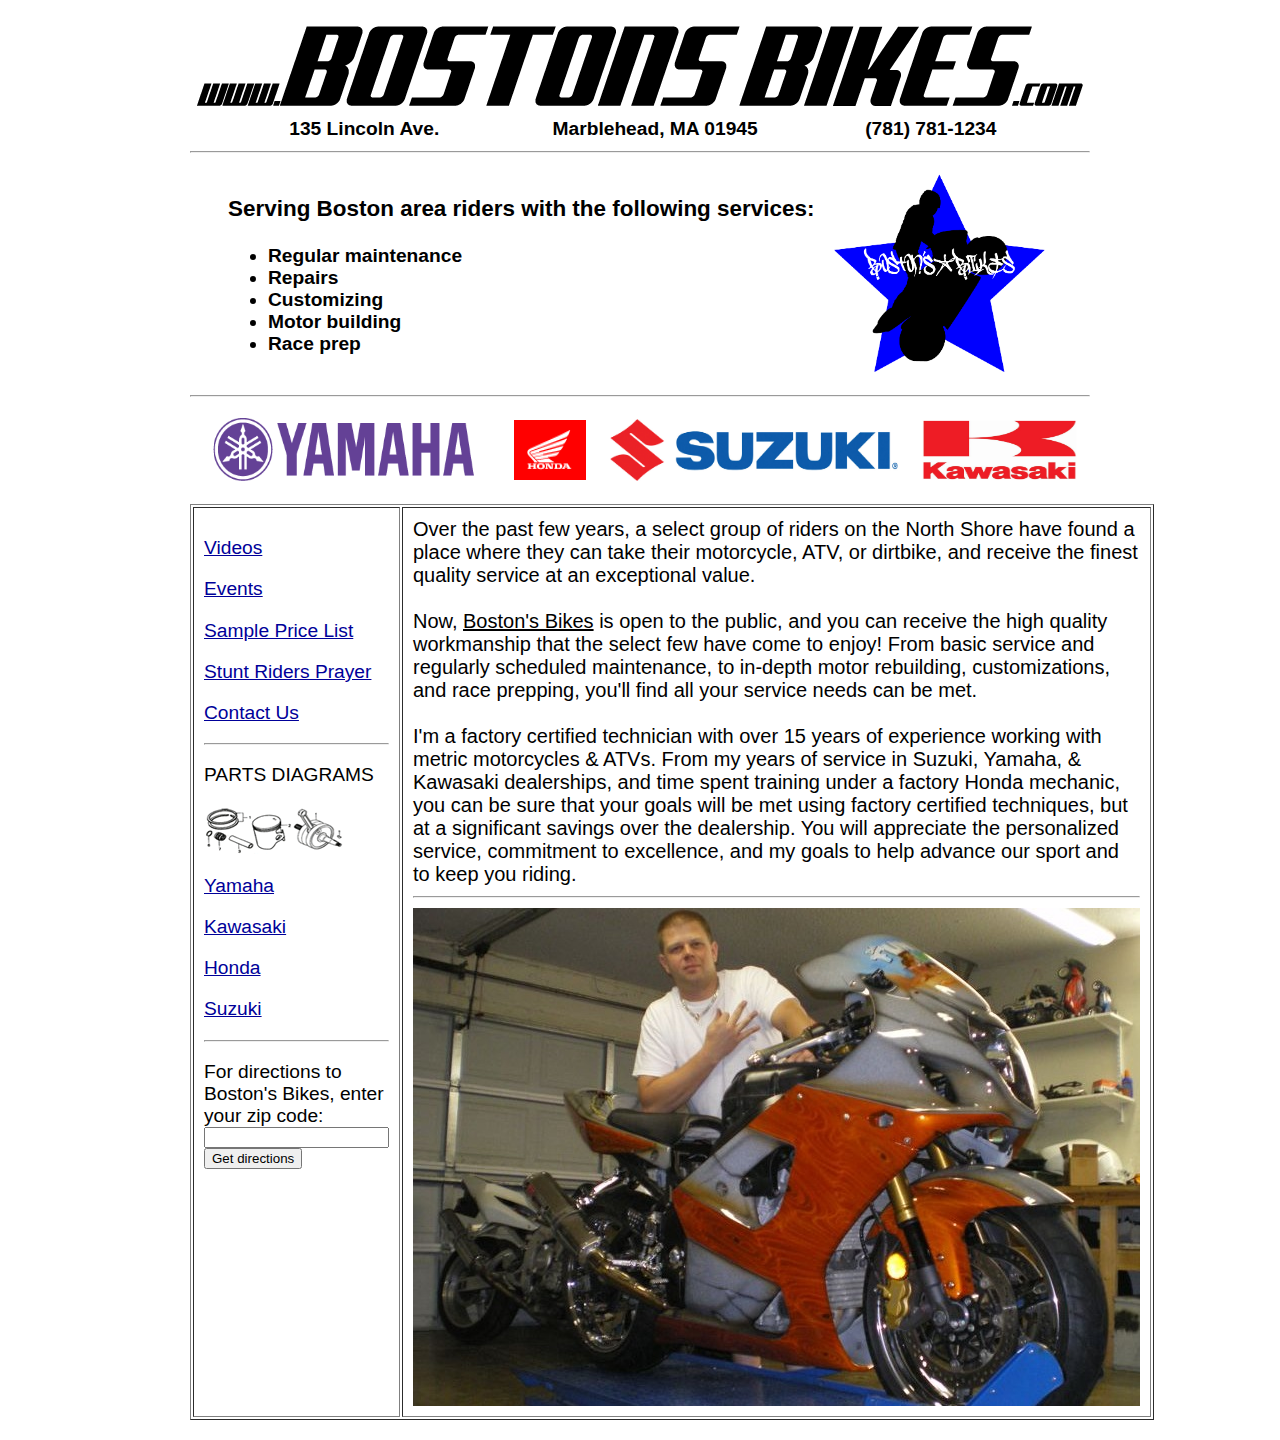
<file: index.html>
<?xml version="1.0" encoding="utf-8"?>
<!DOCTYPE html PUBLIC "-//W3C//DTD XHTML 1.0 Transitional//EN" "http://www.w3.org/TR/xhtml1/DTD/xhtml1-transitional.dtd">
<html xmlns="http://www.w3.org/1999/xhtml" xml:lang="en" lang="en">

<head>
    <meta http-equiv="Content-Type" content="text/html;charset=utf-8" />
    <meta name="generator" content="HTML Tidy for Linux (vers 1 September 2005), see www.w3.org" />
    <title>Boston's Bikes</title>
    <meta name="revisit-after" content="15" />
    <meta name="description" content="Boston's Bikes, serving Boston area riders!" />
    <meta name="keywords" content="Bostons Bikes, Boston's Bikes, North Shore, motorcycle, ATV, dirtbike, repair, service, maintenance, custom, Suzuki, hayabusa, busa, GSXR, Yamaha, Kawasaki, Honda" />
    <meta name="distribution" content="Global" />
    <meta name="rating" content="Safe For Kids" />
    <meta name="copyright" content="Boston's Bikes" />
    <meta name="author" content="Marc Leonard" />
    <meta http-equiv="reply-to" content="Boston@bostonsbikes.com" />
    <meta http-equiv="Content-Language" content="english" />
    <link rel="stylesheet" type="text/css" href="cssdata.css" mce_href="cssdata.css" />
</head>

<body class="body">

    <img class="logo" src="images/BostonsBikesLogoWebTitle.gif" alt="Boston's Bikes Web Title" />

    <table class="address">
        <tbody>
            <tr>
                <td>135 Lincoln Ave.</td>
                <td>Marblehead, MA 01945</td>
                <td>(781) 781-1234</td>
            </tr>
        </tbody>
    </table>
    <hr>

    <table class="highlights">
        <tbody>
            <tr>
                <td class="services">
                    <h3>Serving Boston area riders with the following services:</h3>
                    <ul>
                        <li>Regular maintenance</li>
                        <li>Repairs</li>
                        <li>Customizing</li>
                        <li>Motor building</li>
                        <li>Race prep</li>
                    </ul>
                </td>
                <td>
                    <img class="star" src="images/BostonsBikesLogoWeb.gif" alt="Boston's Bikes" />
                </td>
            </tr>
        </tbody>
    </table>
    <hr>
    <table class="brands">
        <tbody>
            <tr>
                <td>
                    <img class="yamaha" src="images/yamaha.gif" alt="Yamaha" />
                </td>
                <td>
                    <img class="honda" src="images/honda.gif" alt="Honda" />
                </td>
                <td>
                    <img class="suzuki" src="images/suzuki.jpg" alt="Suzuki" />
                </td>
                <td>
                    <img class="kawasaki" src="images/kawasaki.jpg" alt="Kawasaki" />
                </td>
            </tr>
        </tbody>
    </table>

    <table class="c19" border="1" cellspacing="2" cellpadding="10">
        <tbody>
            <tr>
                <td class="links">
                    <!-- <p><a href="bostonsbikes/Gallery" target="_blank">Photo Gallery</a></p> -->
                    <p><a href="Videos.html">Videos</a></p>
                    <p><a href="Events.html">Events</a></p>
                    <p><a href="PriceListMenu.html">Sample Price List</a></p>
                    <p><a href="RidersPrayer.html">Stunt Riders Prayer</a></p>
                    <p><a href="ContactUs.html">Contact Us</a></p>
                    <hr>
                    <p>PARTS DIAGRAMS<br>
                        <p><img src="images/fische.gif" alt="parts diagrams" /></p>
                        <p><a href="https://www.shopyamaha.com/search/?indexCatalogue=products&wordsMode=0&searchQuery=&dealernumber=#" target="_blank">Yamaha</a></p>
                        <p><a href="https://www.kawasaki.com/en-us/shop/vehicle-accessories/motorcycle?cm_re=GLOBALNAV-_-SHOP-_-MOTORCYCLE">Kawasaki</a></p>
                        <p><a href="http://shop.powersports.honda.com/home/index/16023.0">Honda</a></p>
                        <p><a href="http://www.suzukicycles.com/" target="_blank">Suzuki</a></p>
                        <hr>

                        <!-- begin google map directions -->
                        <p>
                            <form action="http://maps.google.com/maps" method="get"></form>
                            <p>
                                <label for="saddr">For directions to Boston's Bikes, enter your zip code:</label>
                                <input id="saddr" name="saddr" type="text" />
                                <input type="submit" value="Get directions" />
                                <input name="daddr" type="hidden" value="135 Lincoln Ave Marblehead MA 01945" />
                                <input name="hl" type="hidden" value="en" />
                            </p>
                            </form>
                            <!-- end google map directions -->

                            <br />
                </td>
                <td class="c18">Over the past few years, a select group of riders on the North Shore have found a place where they can take their motorcycle, ATV, or dirtbike, and receive the finest quality service at an exceptional value.<br /><br />Now, <span style="text-decoration: underline;">Boston's Bikes</span>                    is open to the public, and you can receive the high quality workmanship that the select few have come to enjoy! From basic service and regularly scheduled maintenance, to in-depth motor rebuilding, customizations, and race prepping,
                    you'll find all your service needs can be met.<br /><br />I'm a factory certified technician with over 15 years of experience working with metric motorcycles &amp; ATVs. From my years of service in Suzuki, Yamaha, &amp; Kawasaki dealerships,
                    and time spent training under a factory Honda mechanic, you can be sure that your goals will be met using factory certified techniques, but at a significant savings over the dealership. You will appreciate the personalized service,
                    commitment to excellence, and my goals to help advance our sport and to keep you riding.
                    <hr>
                    <img class="c17" src="images/IMGP0474.jpg" alt="Working" />
                </td>
            </tr>
        </tbody>
    </table>

</body>

</html>
</file>
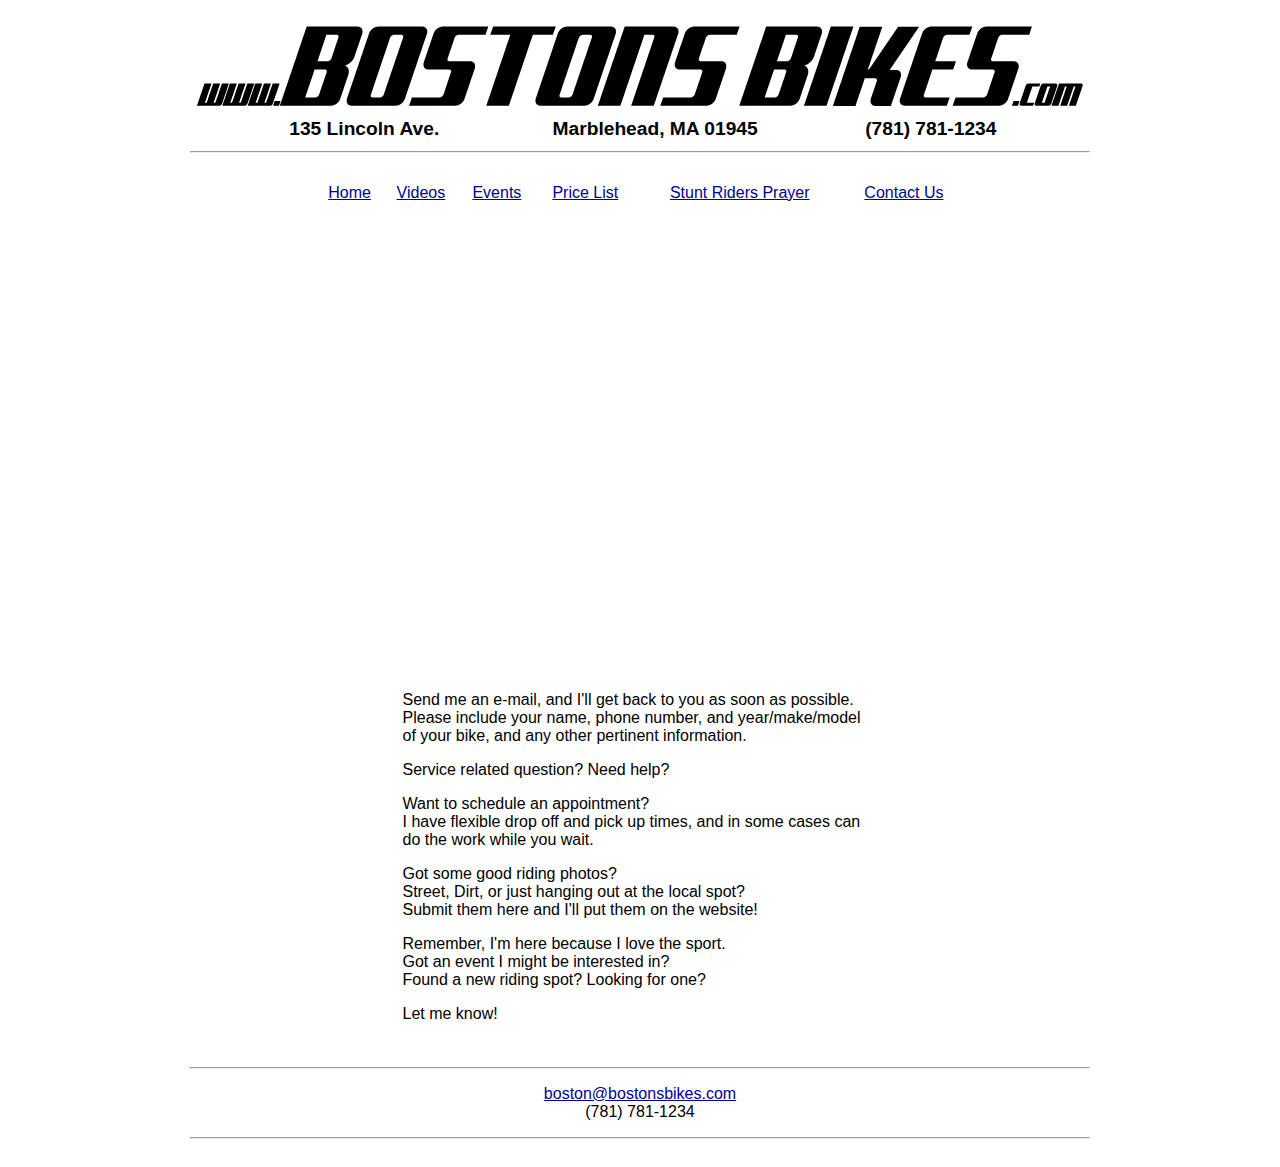
<file: ContactUs.html>
<?xml version="1.0" encoding="utf-8"?>
<!DOCTYPE html PUBLIC "-//W3C//DTD XHTML 1.0 Transitional//EN" "http://www.w3.org/TR/xhtml1/DTD/xhtml1-transitional.dtd">
<html xmlns="http://www.w3.org/1999/xhtml" xml:lang="en" lang="en">

<head>
    <meta http-equiv="Content-Type" content="text/html;charset=utf-8" />
    <meta name="generator" content="HTML Tidy for Linux (vers 1 September 2005), see www.w3.org" />
    <title>Boston's Bikes: Contact Us</title>
    <!-- <meta name="revisit-after" content="15" /> -->
    <meta name="description" content="Boston's Bikes, serving Boston area riders!" />
    <meta name="keywords" content="Bostons Bikes, Boston's Bikes, North Shore, motorcycle, ATV, dirtbike, repair, service, maintenance, custom, Suzuki, hayabusa, busa, GSXR, Yamaha, Kawasaki, Honda" />
    <meta name="distribution" content="Global" />
    <meta name="rating" content="Safe For Kids" />
    <meta name="copyright" content="Boston's Bikes" />
    <meta name="author" content="Marc Leonard" />
    <meta http-equiv="reply-to" content="Boston@bostonsbikes.com" />
    <meta http-equiv="Content-Language" content="english" />
    <link rel="stylesheet" type="text/css" href="cssdata.css" mce_href="cssdata.css" />
</head>

<body class="body">

    <img class="logo" src="images/BostonsBikesLogoWebTitle.gif" alt="Boston's Bikes Web Title" />

    <table class="address">
        <tbody>
            <tr>
                <td>135 Lincoln Ave.</td>
                <td>Marblehead, MA 01945</td>
                <td>(781) 781-1234</td>
            </tr>
        </tbody>
    </table>
    <hr>

    <table class="header">
        <tbody>
            <tr>
                <td><a href="index.html">Home</a></td>
                <td><a href="Videos.html">Videos</a></td>
                <td><a href="Events.html">Events</a></td>
                <td><a href="PriceListMenu.html">Price List</a></td>
                <td><a href="RidersPrayer.html">Stunt Riders Prayer</a></td>
                <td><a href="ContactUs.html">Contact Us</a></td>
            </tr>
        </tbody>
    </table>

    <!-- <table class="address"> -->
    <!-- <tbody> -->
    <!-- <tr> -->
    <!-- <td> -->
    <iframe src="https://www.google.com/maps/embed?pb=!1m18!1m12!1m3!1d2941.1980035219567!2d-70.85962558480813!3d42.508600033701065!2m3!1f0!2f0!3f0!3m2!1i1024!2i768!4f13.1!3m3!1m2!1s0x89e315aa92f02895%3A0xe84edfdb27eefa9d!2s35%20Lincoln%20Ave%2C%20Marblehead%2C%20MA%2001945!5e0!3m2!1sen!2sus!4v1600230412596!5m2!1sen!2sus"
        width="600" height="450" frameborder="0" style="border:0;" allowfullscreen="" aria-hidden="false" tabindex="0"></iframe><br>
    <!-- </td> -->
    <!-- </tr> -->
    <!-- </tbody> -->
    <!-- </table> -->

    <div class="moreNarrow">
        <p>Send me an e-mail, and I'll get back to you as soon as possible.<br>Please include your name, phone number, and year/make/model of your bike, and any other pertinent information.</p>
        <p>Service related question? Need help?</p>
        <p>Want to schedule an appointment?<br>I have flexible drop off and pick up times, and in some cases can do the work while you wait.</p>
        <p>Got some good riding photos?<br>Street, Dirt, or just hanging out at the local spot?<br>Submit them here and I'll put them on the website!</p>
        <p>Remember, I'm here because I love the sport.<br>Got an event I might be interested in?<br>Found a new riding spot? Looking for one?</p>
        <p>Let me know!</p>
    </div>






    <hr />
    <p><a href="mailto:boston@bostonsbikes.com">boston@bostonsbikes.com</a><br> (781) 781-1234<br></p>
    <hr />

</body>

</html>
</file>
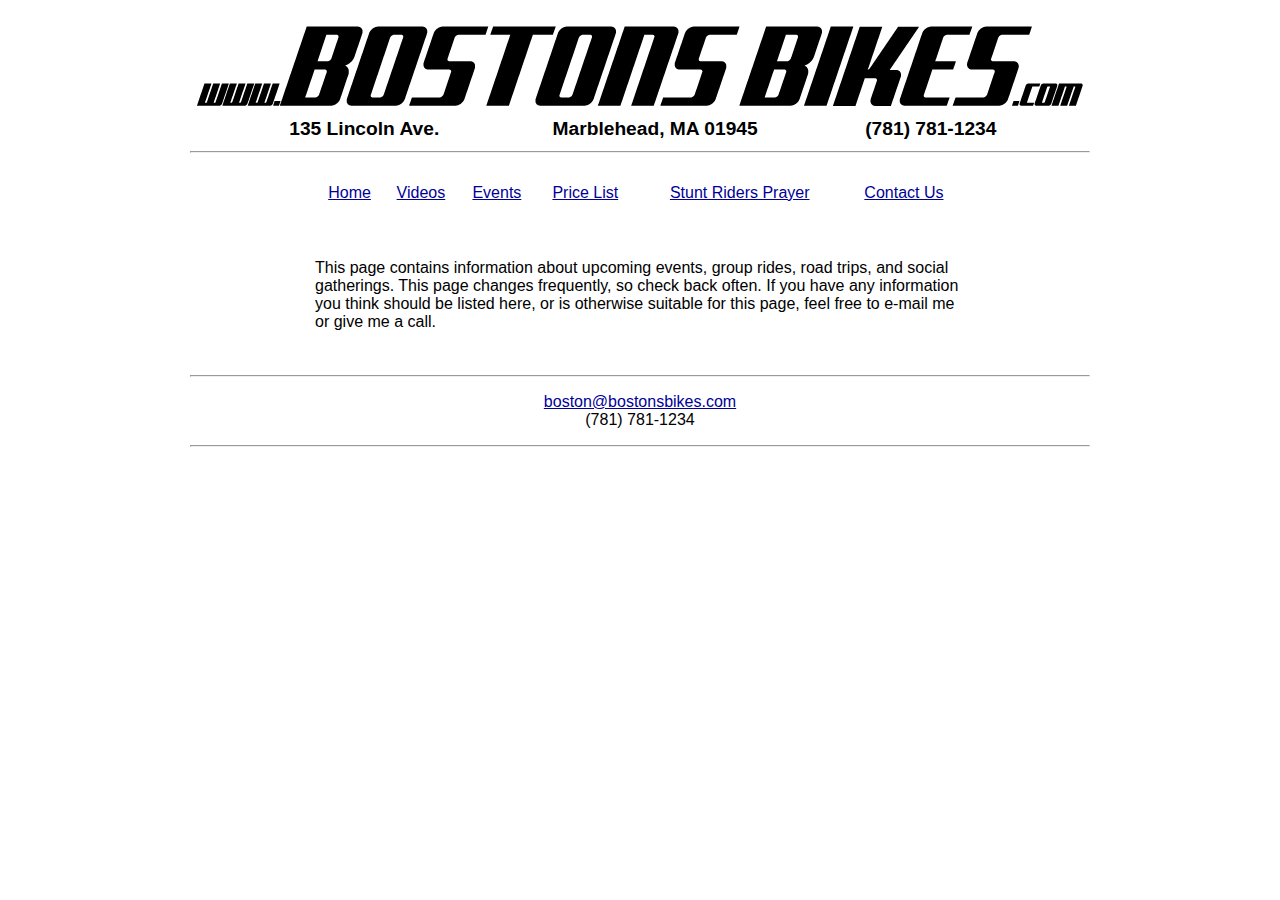
<file: Events.html>
<?xml version="1.0" encoding="utf-8"?>
<!DOCTYPE html PUBLIC "-//W3C//DTD XHTML 1.0 Transitional//EN" "http://www.w3.org/TR/xhtml1/DTD/xhtml1-transitional.dtd">
<html xmlns="http://www.w3.org/1999/xhtml" xml:lang="en" lang="en">

<head>
    <meta http-equiv="Content-Type" content="text/html;charset=utf-8" />
    <meta name="generator" content="HTML Tidy for Linux (vers 1 September 2005), see www.w3.org" />
    <title>Boston's Bikes: Events</title>
    <!-- <meta name="revisit-after" content="15" /> -->
    <meta name="description" content="Boston's Bikes, serving Boston area riders!" />
    <meta name="keywords" content="Bostons Bikes, Boston's Bikes, North Shore, motorcycle, ATV, dirtbike, repair, service, maintenance, custom, Suzuki, hayabusa, busa, GSXR, Yamaha, Kawasaki, Honda" />
    <meta name="distribution" content="Global" />
    <meta name="rating" content="Safe For Kids" />
    <meta name="copyright" content="Boston's Bikes" />
    <meta name="author" content="Marc Leonard" />
    <meta http-equiv="reply-to" content="Boston@bostonsbikes.com" />
    <meta http-equiv="Content-Language" content="english" />
    <link rel="stylesheet" type="text/css" href="cssdata.css" mce_href="cssdata.css" />
</head>

<body class="body">

    <img class="logo" src="images/BostonsBikesLogoWebTitle.gif" alt="Boston's Bikes Web Title" />

    <table class="address">
        <tbody>
            <tr>
                <td>135 Lincoln Ave.</td>
                <td>Marblehead, MA 01945</td>
                <td>(781) 781-1234</td>
            </tr>
        </tbody>
    </table>
    <hr>

    <table class="header">
        <tbody>
            <tr>
                <td><a href="index.html">Home</a></td>
                <td><a href="Videos.html">Videos</a></td>
                <td><a href="Events.html">Events</a></td>
                <td><a href="PriceListMenu.html">Price List</a></td>
                <td><a href="RidersPrayer.html">Stunt Riders Prayer</a></td>
                <td><a href="ContactUs.html">Contact Us</a></td>
            </tr>
        </tbody>
    </table>

    <div class="narrow">
        <br />
        <p>This page contains information about upcoming events, group rides, road trips, and social gatherings. This page changes frequently, so check back often. If you have any information you think should be listed here, or is otherwise suitable for
            this page, feel free to e-mail me or give me a call.<br /></p>
    </div>








    <hr />
    <p><a href="mailto:boston@bostonsbikes.com">boston@bostonsbikes.com</a><br /> (781) 781-1234<br /></p>
    <hr />

</body>

</html>
</file>
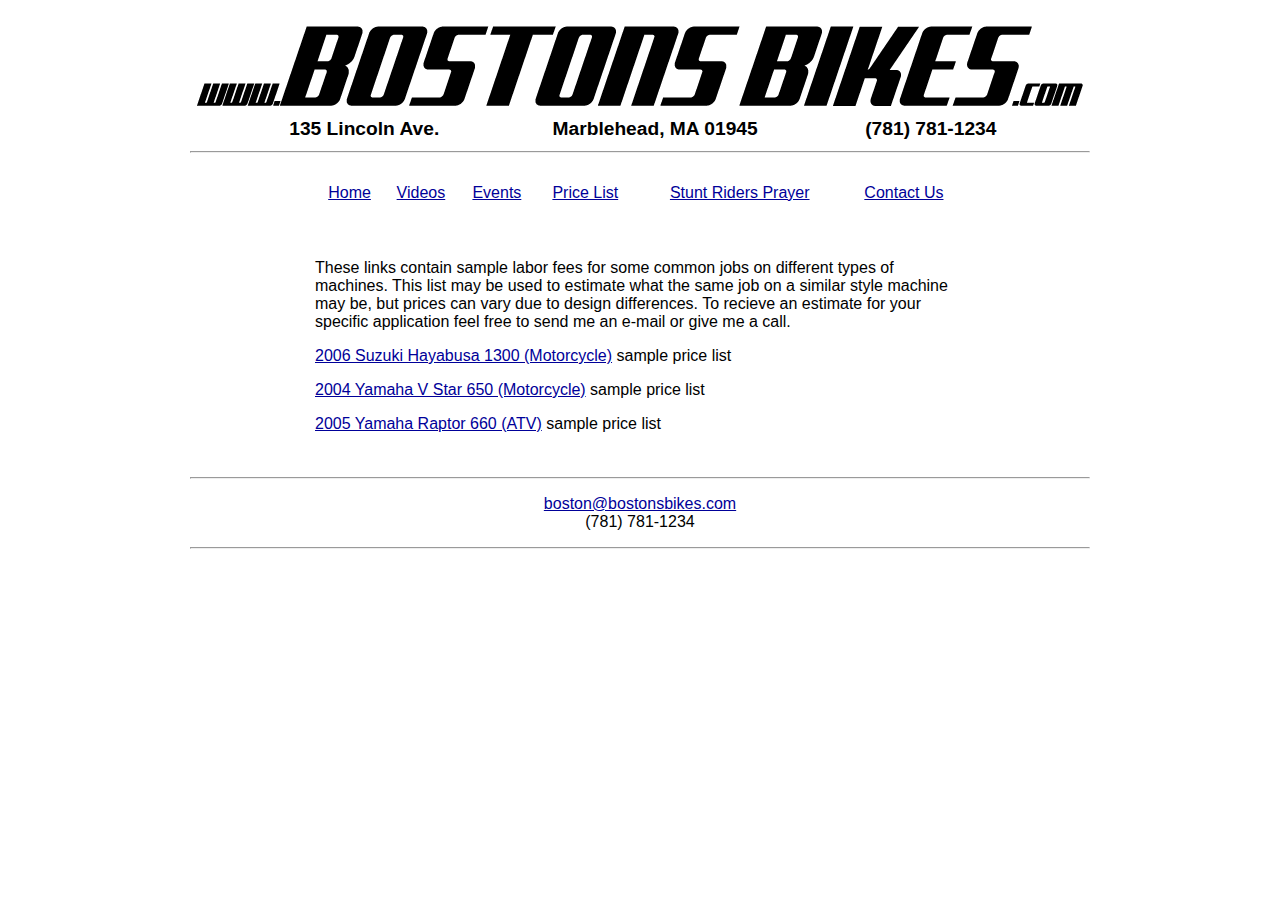
<file: PriceListMenu.html>
<?xml version="1.0" encoding="utf-8"?>
<!DOCTYPE html PUBLIC "-//W3C//DTD XHTML 1.0 Transitional//EN" "http://www.w3.org/TR/xhtml1/DTD/xhtml1-transitional.dtd">
<html xmlns="http://www.w3.org/1999/xhtml" xml:lang="en" lang="en">

<head>
    <meta http-equiv="Content-Type" content="text/html;charset=utf-8" />
    <meta name="generator" content="HTML Tidy for Linux (vers 1 September 2005), see www.w3.org" />
    <title>Boston's Bikes: Price List</title>
    <!-- <meta name="revisit-after" content="15" /> -->
    <meta name="description" content="Boston's Bikes, serving Boston area riders!" />
    <meta name="keywords" content="Bostons Bikes, Boston's Bikes, North Shore, motorcycle, ATV, dirtbike, repair, service, maintenance, custom, Suzuki, hayabusa, busa, GSXR, Yamaha, Kawasaki, Honda" />
    <meta name="distribution" content="Global" />
    <meta name="rating" content="Safe For Kids" />
    <meta name="copyright" content="Boston's Bikes" />
    <meta name="author" content="Marc Leonard" />
    <meta http-equiv="reply-to" content="Boston@bostonsbikes.com" />
    <meta http-equiv="Content-Language" content="english" />
    <link rel="stylesheet" type="text/css" href="cssdata.css" mce_href="cssdata.css" />
</head>

<body class="body">

    <img class="logo" src="images/BostonsBikesLogoWebTitle.gif" alt="Boston's Bikes Web Title" />

    <table class="address">
        <tbody>
            <tr>
                <td>135 Lincoln Ave.</td>
                <td>Marblehead, MA 01945</td>
                <td>(781) 781-1234</td>
            </tr>
        </tbody>
    </table>
    <hr>

    <table class="header">
        <tbody>
            <tr>
                <td><a href="index.html">Home</a></td>
                <td><a href="Videos.html">Videos</a></td>
                <td><a href="Events.html">Events</a></td>
                <td><a href="PriceListMenu.html">Price List</a></td>
                <td><a href="RidersPrayer.html">Stunt Riders Prayer</a></td>
                <td><a href="ContactUs.html">Contact Us</a></td>
            </tr>
        </tbody>
    </table>

    <div class="narrow">
        <br />
        <p>These links contain sample labor fees for some common jobs on different types of machines. This list may be used to estimate what the same job on a similar style machine may be, but prices can vary due to design differences. To recieve an estimate
            for your specific application feel free to send me an e-mail or give me a call.<br /></p>
        <p><a href="SuzukiHayabusaPrices.html">2006 Suzuki Hayabusa 1300 (Motorcycle)</a> sample price list</p>
        <p><a href="YamahaVStar650Prices.html">2004 Yamaha V Star 650 (Motorcycle)</a> sample price list</p>
        <p><a href="YamahaRaptorPrices.html">2005 Yamaha Raptor 660 (ATV)</a> sample price list</p>
    </div>






    <hr />
    <p><a href="mailto:boston@bostonsbikes.com">boston@bostonsbikes.com</a><br /> (781) 781-1234<br /></p>
    <hr />

</body>

</html>
</file>
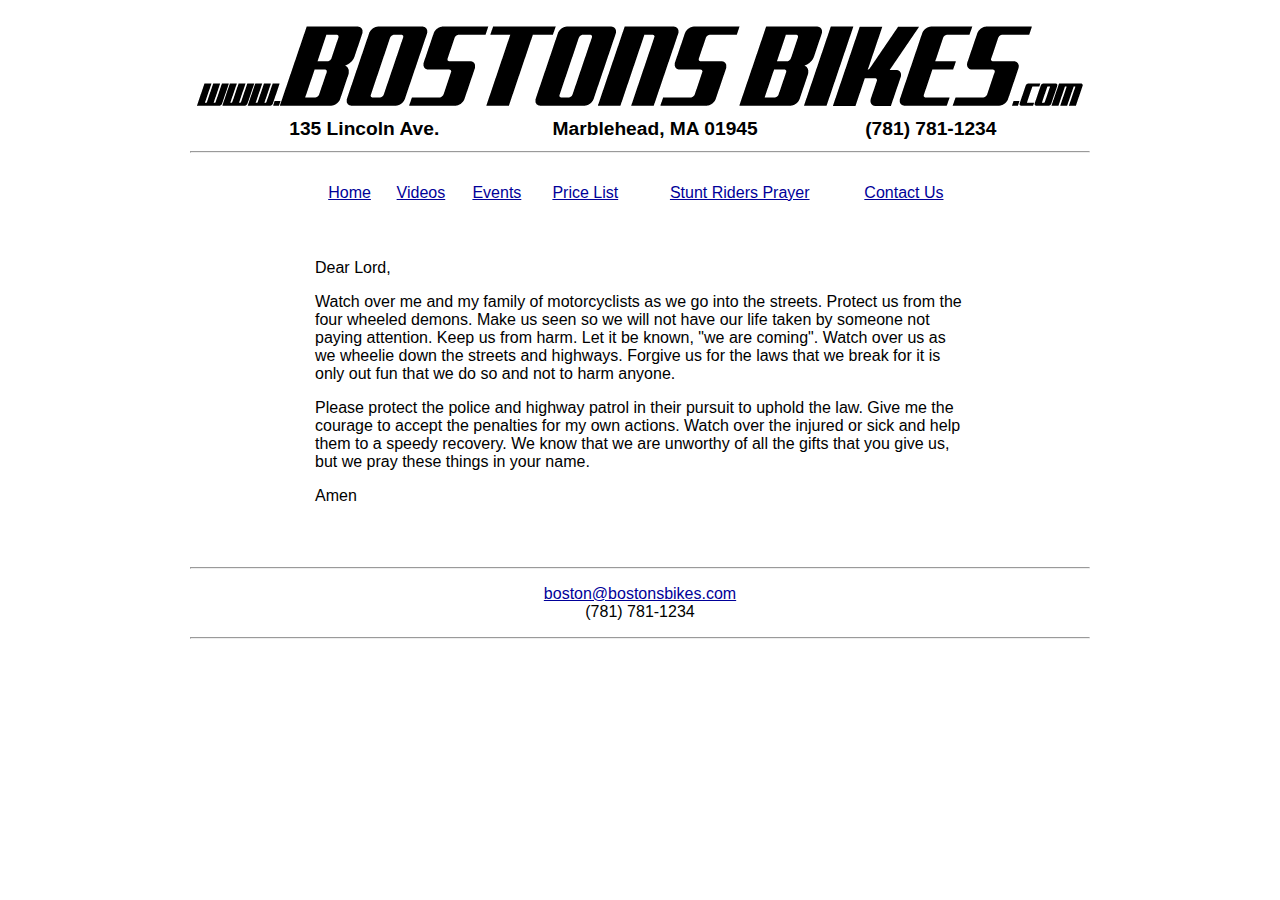
<file: RidersPrayer.html>
<?xml version="1.0" encoding="utf-8"?>
<!DOCTYPE html PUBLIC "-//W3C//DTD XHTML 1.0 Transitional//EN" "http://www.w3.org/TR/xhtml1/DTD/xhtml1-transitional.dtd">
<html xmlns="http://www.w3.org/1999/xhtml" xml:lang="en" lang="en">

<head>
    <meta http-equiv="Content-Type" content="text/html;charset=utf-8" />
    <meta name="generator" content="HTML Tidy for Linux (vers 1 September 2005), see www.w3.org" />
    <title>Boston's Bikes: Rider's Prayer</title>
    <!-- <meta name="revisit-after" content="15" /> -->
    <meta name="description" content="Boston's Bikes, serving Boston area riders!" />
    <meta name="keywords" content="Bostons Bikes, Boston's Bikes, North Shore, motorcycle, ATV, dirtbike, repair, service, maintenance, custom, Suzuki, hayabusa, busa, GSXR, Yamaha, Kawasaki, Honda" />
    <meta name="distribution" content="Global" />
    <meta name="rating" content="Safe For Kids" />
    <meta name="copyright" content="Boston's Bikes" />
    <meta name="author" content="Marc Leonard" />
    <meta http-equiv="reply-to" content="Boston@bostonsbikes.com" />
    <meta http-equiv="Content-Language" content="english" />
    <link rel="stylesheet" type="text/css" href="cssdata.css" mce_href="cssdata.css" />
</head>

<body class="body">

    <img class="logo" src="images/BostonsBikesLogoWebTitle.gif" alt="Boston's Bikes Web Title" />

    <table class="address">
        <tbody>
            <tr>
                <td>135 Lincoln Ave.</td>
                <td>Marblehead, MA 01945</td>
                <td>(781) 781-1234</td>
            </tr>
        </tbody>
    </table>
    <hr>

    <table class="header">
        <tbody>
            <tr>
                <td><a href="index.html">Home</a></td>
                <td><a href="Videos.html">Videos</a></td>
                <td><a href="Events.html">Events</a></td>
                <td><a href="PriceListMenu.html">Price List</a></td>
                <td><a href="RidersPrayer.html">Stunt Riders Prayer</a></td>
                <td><a href="ContactUs.html">Contact Us</a></td>
            </tr>
        </tbody>
    </table>

    <br />

    <div class="narrow">
        <p>Dear Lord,</p>
        <p>Watch over me and my family of motorcyclists as we go into the streets. Protect us from the four wheeled demons. Make us seen so we will not have our life taken by someone not paying attention. Keep us from harm. Let it be known, "we are coming".
            Watch over us as we wheelie down the streets and highways. Forgive us for the laws that we break for it is only out fun that we do so and not to harm anyone.</p>
        <p>Please protect the police and highway patrol in their pursuit to uphold the law. Give me the courage to accept the penalties for my own actions. Watch over the injured or sick and help them to a speedy recovery. We know that we are unworthy of
            all the gifts that you give us, but we pray these things in your name.</p>
        <p>Amen</p>
        <br />
    </div>







    <hr />
    <p><a href="mailto:boston@bostonsbikes.com">boston@bostonsbikes.com</a><br /> (781) 781-1234<br /></p>
    <hr />

</body>

</html>
</file>
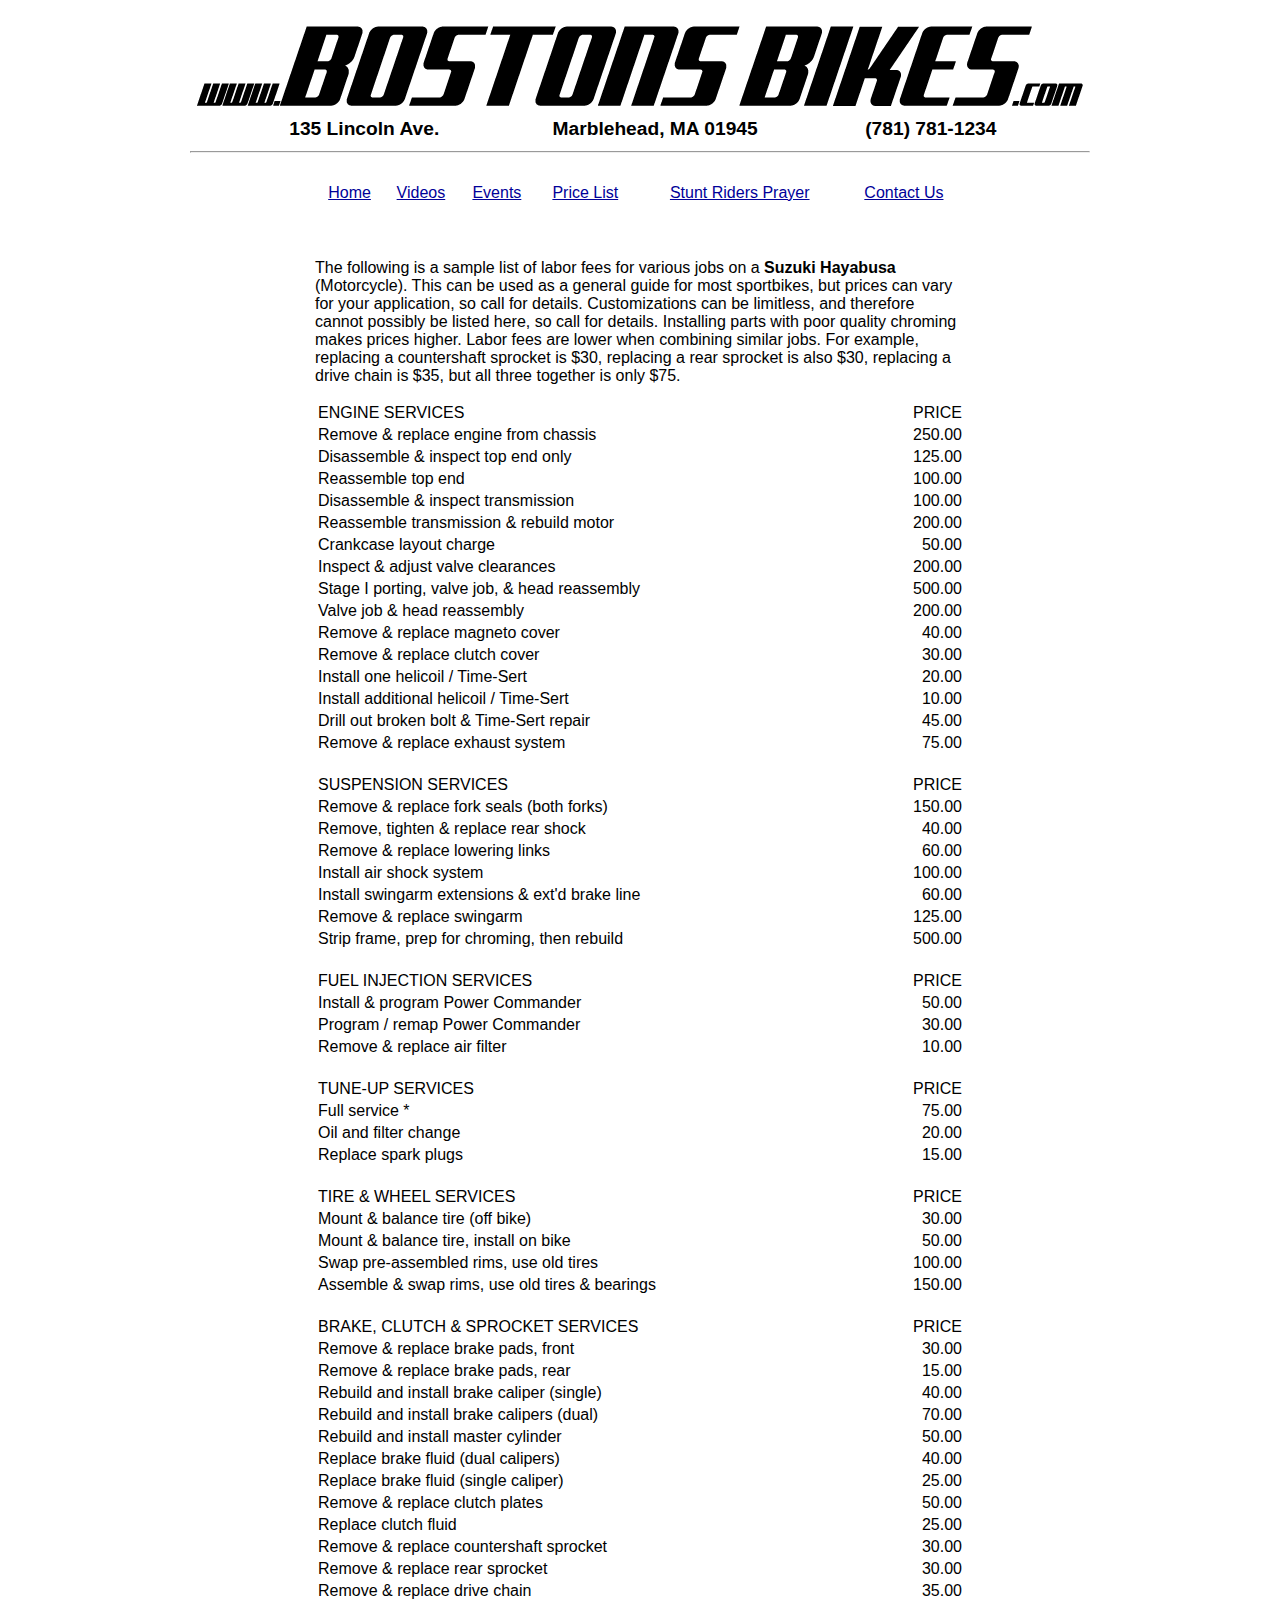
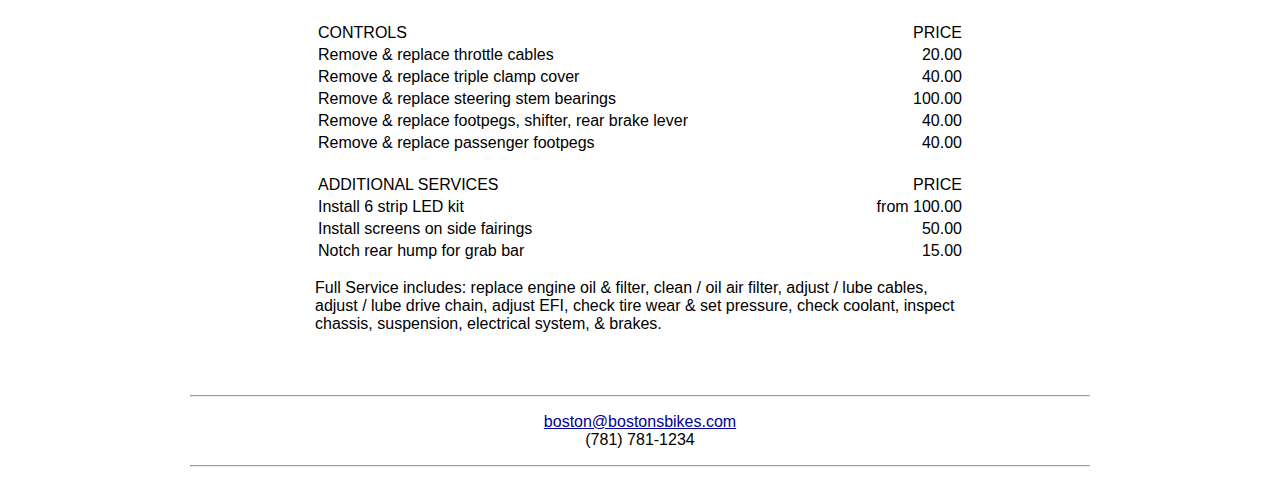
<file: SuzukiHayabusaPrices.html>
<?xml version="1.0" encoding="utf-8"?>
<!DOCTYPE html PUBLIC "-//W3C//DTD XHTML 1.0 Transitional//EN" "http://www.w3.org/TR/xhtml1/DTD/xhtml1-transitional.dtd">
<html xmlns="http://www.w3.org/1999/xhtml" xml:lang="en" lang="en">

<head>
    <meta http-equiv="Content-Type" content="text/html;charset=utf-8" />
    <meta name="generator" content="HTML Tidy for Linux (vers 1 September 2005), see www.w3.org" />
    <title>Boston's Bikes: Price List</title>
    <!-- <meta name="revisit-after" content="15" /> -->
    <meta name="description" content="Boston's Bikes, serving Boston area riders!" />
    <meta name="keywords" content="Bostons Bikes, Boston's Bikes, North Shore, motorcycle, ATV, dirtbike, repair, service, maintenance, custom, Suzuki, hayabusa, busa, GSXR, Yamaha, Kawasaki, Honda" />
    <meta name="distribution" content="Global" />
    <meta name="rating" content="Safe For Kids" />
    <meta name="copyright" content="Boston's Bikes" />
    <meta name="author" content="Marc Leonard" />
    <meta http-equiv="reply-to" content="Boston@bostonsbikes.com" />
    <meta http-equiv="Content-Language" content="english" />
    <link rel="stylesheet" type="text/css" href="cssdata.css" mce_href="cssdata.css" />
</head>

<body class="body">

    <img class="logo" src="images/BostonsBikesLogoWebTitle.gif" alt="Boston's Bikes Web Title" />

    <table class="address">
        <tbody>
            <tr>
                <td>135 Lincoln Ave.</td>
                <td>Marblehead, MA 01945</td>
                <td>(781) 781-1234</td>
            </tr>
        </tbody>
    </table>
    <hr>

    <table class="header">
        <tbody>
            <tr>
                <td><a href="index.html">Home</a></td>
                <td><a href="Videos.html">Videos</a></td>
                <td><a href="Events.html">Events</a></td>
                <td><a href="PriceListMenu.html">Price List</a></td>
                <td><a href="RidersPrayer.html">Stunt Riders Prayer</a></td>
                <td><a href="ContactUs.html">Contact Us</a></td>
            </tr>
        </tbody>
    </table>

    <div class="narrow">
        <br />
        <p> The following is a sample list of labor fees for various jobs on a <b>Suzuki Hayabusa</b> (Motorcycle). This can be used as a general guide for most sportbikes, but prices can vary for your application, so call for details. Customizations can
            be limitless, and therefore cannot possibly be listed here, so call for details. Installing parts with poor quality chroming makes prices higher. Labor fees are lower when combining similar jobs. For example, replacing a countershaft sprocket
            is $30, replacing a rear sprocket is also $30, replacing a drive chain is $35, but all three together is only $75.</p>

        <table class="c23">
            <tbody>
                <tr>
                    <td class="c24">ENGINE SERVICES</td>
                    <td class="c25">PRICE</td>
                </tr>
                <tr>
                    <td class="c24">Remove &amp; replace engine from chassis</td>
                    <td class="c25">250.00</td>
                </tr>
                <tr>
                    <td class="c24">Disassemble &amp; inspect top end only</td>
                    <td class="c25">125.00</td>
                </tr>
                <tr>
                    <td class="c24">Reassemble top end</td>
                    <td class="c25">100.00</td>
                </tr>
                <tr>
                    <td class="c24">Disassemble &amp; inspect transmission</td>
                    <td class="c25">100.00</td>
                </tr>
                <tr>
                    <td class="c24">Reassemble transmission &amp; rebuild motor</td>
                    <td class="c25">200.00</td>
                </tr>
                <tr>
                    <td class="c24">Crankcase layout charge</td>
                    <td class="c25">50.00</td>
                </tr>
                <tr>
                    <td class="c24">Inspect &amp; adjust valve clearances</td>
                    <td class="c25">200.00</td>
                </tr>
                <tr>
                    <td class="c24">Stage I porting, valve job, &amp; head reassembly</td>
                    <td class="c25">500.00</td>
                </tr>
                <tr>
                    <td class="c24">Valve job &amp; head reassembly</td>
                    <td class="c25">200.00</td>
                </tr>
                <tr>
                    <td class="c24">Remove &amp; replace magneto cover</td>
                    <td class="c25">40.00</td>
                </tr>
                <tr>
                    <td class="c24">Remove &amp; replace clutch cover</td>
                    <td class="c25">30.00</td>
                </tr>
                <tr>
                    <td class="c24">Install one helicoil / Time-Sert</td>
                    <td class="c25">20.00</td>
                </tr>
                <tr>
                    <td class="c24">Install additional helicoil / Time-Sert</td>
                    <td class="c25">10.00</td>
                </tr>
                <tr>
                    <td class="c24">Drill out broken bolt &amp; Time-Sert repair</td>
                    <td class="c25">45.00</td>
                </tr>
                <tr>
                    <td class="c24">Remove &amp; replace exhaust system</td>
                    <td class="c25">75.00</td>
                </tr>
            </tbody>
        </table>
        <br />
        <table class="c23">
            <tbody>
                <tr>
                    <td class="c24">SUSPENSION SERVICES</td>
                    <td class="c25">PRICE</td>
                </tr>
                <tr>
                    <td class="c24">Remove &amp; replace fork seals (both forks)</td>
                    <td class="c25">150.00</td>
                </tr>
                <tr>
                    <td class="c24">Remove, tighten &amp; replace rear shock</td>
                    <td class="c25">40.00</td>
                </tr>
                <tr>
                    <td class="c24">Remove &amp; replace lowering links</td>
                    <td class="c25">60.00</td>
                </tr>
                <tr>
                    <td class="c24">Install air shock system</td>
                    <td class="c25">100.00</td>
                </tr>
                <tr>
                    <td class="c24">Install swingarm extensions &amp; ext'd brake line</td>
                    <td class="c25">60.00</td>
                </tr>
                <tr>
                    <td class="c24">Remove &amp; replace swingarm</td>
                    <td class="c25">125.00</td>
                </tr>
                <tr>
                    <td class="c24">Strip frame, prep for chroming, then rebuild</td>
                    <td class="c25">500.00</td>
                </tr>
            </tbody>
        </table>
        <br />
        <table class="c23">
            <tbody>
                <tr>
                    <td class="c24">FUEL INJECTION SERVICES</td>
                    <td class="c25">PRICE</td>
                </tr>
                <tr>
                    <td class="c24">Install &amp; program Power Commander</td>
                    <td class="c25">50.00</td>
                </tr>
                <tr>
                    <td class="c24">Program / remap Power Commander</td>
                    <td class="c25">30.00</td>
                </tr>
                <tr>
                    <td class="c24">Remove &amp; replace air filter</td>
                    <td class="c25">10.00</td>
                </tr>
            </tbody>
        </table>
        <br />
        <table class="c23">
            <tbody>
                <tr>
                    <td class="c24">TUNE-UP SERVICES</td>
                    <td class="c25">PRICE</td>
                </tr>
                <tr>
                    <td class="c24">Full service *</td>
                    <td class="c25">75.00</td>
                </tr>
                <tr>
                    <td class="c24">Oil and filter change</td>
                    <td class="c25">20.00</td>
                </tr>
                <tr>
                    <td class="c24">Replace spark plugs</td>
                    <td class="c25">15.00</td>
                </tr>
            </tbody>
        </table>
        <br />
        <table class="c23">
            <tbody>
                <tr>
                    <td class="c24">TIRE &amp; WHEEL SERVICES</td>
                    <td class="c25">PRICE</td>
                </tr>
                <tr>
                    <td class="c24">Mount &amp; balance tire (off bike)</td>
                    <td class="c25">30.00</td>
                </tr>
                <tr>
                    <td class="c24">Mount &amp; balance tire, install on bike</td>
                    <td class="c25">50.00</td>
                </tr>
                <tr>
                    <td class="c24">Swap pre-assembled rims, use old tires</td>
                    <td class="c25">100.00</td>
                </tr>
                <tr>
                    <td class="c24">Assemble &amp; swap rims, use old tires &amp; bearings</td>
                    <td class="c25">150.00</td>
                </tr>
            </tbody>
        </table>
        <br />
        <table class="c23">
            <tbody>
                <tr>
                    <td class="c24">BRAKE, CLUTCH &amp; SPROCKET SERVICES</td>
                    <td class="c25">PRICE</td>
                </tr>
                <tr>
                    <td class="c24">Remove &amp; replace brake pads, front</td>
                    <td class="c25">30.00</td>
                </tr>
                <tr>
                    <td class="c24">Remove &amp; replace brake pads, rear</td>
                    <td class="c25">15.00</td>
                </tr>
                <tr>
                    <td class="c24">Rebuild and install brake caliper (single)</td>
                    <td class="c25">40.00</td>
                </tr>
                <tr>
                    <td class="c24">Rebuild and install brake calipers (dual)</td>
                    <td class="c25">70.00</td>
                </tr>
                <tr>
                    <td class="c24">Rebuild and install master cylinder</td>
                    <td class="c25">50.00</td>
                </tr>
                <tr>
                    <td class="c24">Replace brake fluid (dual calipers)</td>
                    <td class="c25">40.00</td>
                </tr>
                <tr>
                    <td class="c24">Replace brake fluid (single caliper)</td>
                    <td class="c25">25.00</td>
                </tr>
                <tr>
                    <td class="c24">Remove &amp; replace clutch plates</td>
                    <td class="c25">50.00</td>
                </tr>
                <tr>
                    <td class="c24">Replace clutch fluid</td>
                    <td class="c25">25.00</td>
                </tr>
                <tr>
                    <td class="c24">Remove &amp; replace countershaft sprocket</td>
                    <td class="c25">30.00</td>
                </tr>
                <tr>
                    <td class="c24">Remove &amp; replace rear sprocket</td>
                    <td class="c25">30.00</td>
                </tr>
                <tr>
                    <td class="c24">Remove &amp; replace drive chain</td>
                    <td class="c25">35.00</td>
                </tr>
            </tbody>
        </table>
        <br />
        <table class="c23">
            <tbody>
                <tr>
                    <td class="c24">CONTROLS</td>
                    <td class="c25">PRICE</td>
                </tr>
                <tr>
                    <td class="c24">Remove &amp; replace throttle cables</td>
                    <td class="c25">20.00</td>
                </tr>
                <tr>
                    <td class="c24">Remove &amp; replace triple clamp cover</td>
                    <td class="c25">40.00</td>
                </tr>
                <tr>
                    <td class="c24">Remove &amp; replace steering stem bearings</td>
                    <td class="c25">100.00</td>
                </tr>
                <tr>
                    <td class="c24">Remove &amp; replace footpegs, shifter, rear brake lever</td>
                    <td class="c25">40.00</td>
                </tr>
                <tr>
                    <td class="c24">Remove &amp; replace passenger footpegs</td>
                    <td class="c25">40.00</td>
                </tr>
            </tbody>
        </table>
        <br />
        <table class="c23">
            <tbody>
                <tr>
                    <td class="c24">ADDITIONAL SERVICES</td>
                    <td class="c25">PRICE</td>
                </tr>
                <tr>
                    <td class="c24">Install 6 strip LED kit</td>
                    <td class="c25">from 100.00</td>
                </tr>
                <tr>
                    <td class="c24">Install screens on side fairings</td>
                    <td class="c25">50.00</td>
                </tr>
                <tr>
                    <td class="c24">Notch rear hump for grab bar</td>
                    <td class="c25">15.00</td>
                </tr>
            </tbody>
        </table>
        <p>Full Service includes: replace engine oil &amp; filter, clean / oil air filter, adjust / lube cables, adjust / lube drive chain, adjust EFI, check tire wear &amp; set pressure, check coolant, inspect chassis, suspension, electrical system, &amp;
            brakes.
        </p>
        <br />
    </div>







    <hr />
    <p><a href="mailto:boston@bostonsbikes.com">boston@bostonsbikes.com</a><br /> (781) 781-1234<br /></p>
    <hr />

</body>

</html>
</file>
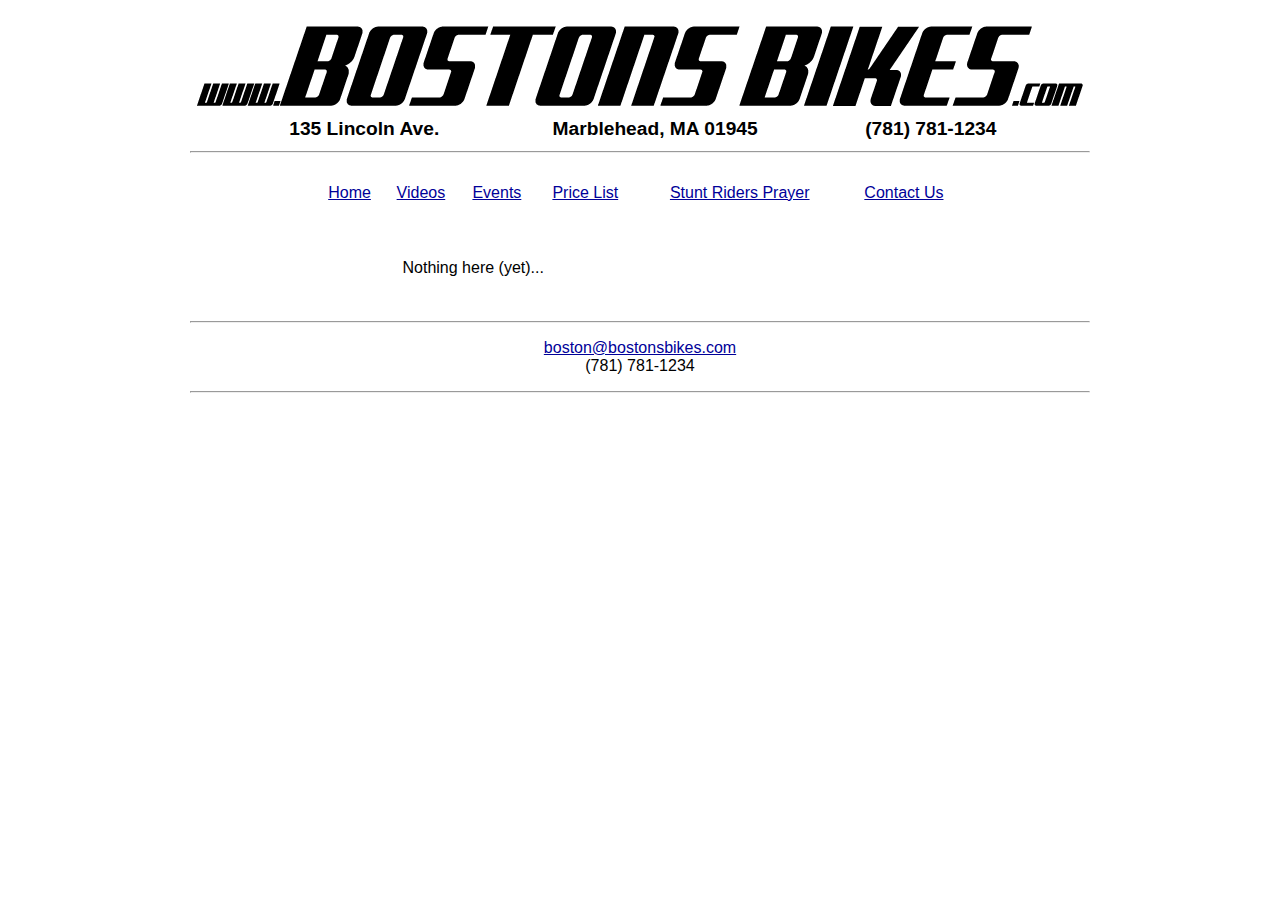
<file: Videos.html>
<?xml version="1.0" encoding="utf-8"?>
<!DOCTYPE html PUBLIC "-//W3C//DTD XHTML 1.0 Transitional//EN" "http://www.w3.org/TR/xhtml1/DTD/xhtml1-transitional.dtd">
<html xmlns="http://www.w3.org/1999/xhtml" xml:lang="en" lang="en">

<head>
    <meta http-equiv="Content-Type" content="text/html;charset=utf-8" />
    <meta name="generator" content="HTML Tidy for Linux (vers 1 September 2005), see www.w3.org" />
    <title>Boston's Bikes: Videos</title>
    <!-- <meta name="revisit-after" content="15" /> -->
    <meta name="description" content="Boston's Bikes, serving Boston area riders!" />
    <meta name="keywords" content="Bostons Bikes, Boston's Bikes, North Shore, motorcycle, ATV, dirtbike, repair, service, maintenance, custom, Suzuki, hayabusa, busa, GSXR, Yamaha, Kawasaki, Honda" />
    <meta name="distribution" content="Global" />
    <meta name="rating" content="Safe For Kids" />
    <meta name="copyright" content="Boston's Bikes" />
    <meta name="author" content="Marc Leonard" />
    <meta http-equiv="reply-to" content="Boston@bostonsbikes.com" />
    <meta http-equiv="Content-Language" content="english" />
    <link rel="stylesheet" type="text/css" href="cssdata.css" mce_href="cssdata.css" />
</head>

<body class="body">

    <img class="logo" src="images/BostonsBikesLogoWebTitle.gif" alt="Boston's Bikes Web Title" />

    <table class="address">
        <tbody>
            <tr>
                <td>135 Lincoln Ave.</td>
                <td>Marblehead, MA 01945</td>
                <td>(781) 781-1234</td>
            </tr>
        </tbody>
    </table>
    <hr>

    <table class="header">
        <tbody>
            <tr>
                <td><a href="index.html">Home</a></td>
                <td><a href="Videos.html">Videos</a></td>
                <td><a href="Events.html">Events</a></td>
                <td><a href="PriceListMenu.html">Price List</a></td>
                <td><a href="RidersPrayer.html">Stunt Riders Prayer</a></td>
                <td><a href="ContactUs.html">Contact Us</a></td>
            </tr>
        </tbody>
    </table>

    <div class="moreNarrow">
        <br />
        <p>Nothing here (yet)...</p>
    </div>









    <hr />
    <p><a href="mailto:boston@bostonsbikes.com">boston@bostonsbikes.com</a><br /> (781) 781-1234<br /></p>
    <hr />

</body>

</html>
</file>
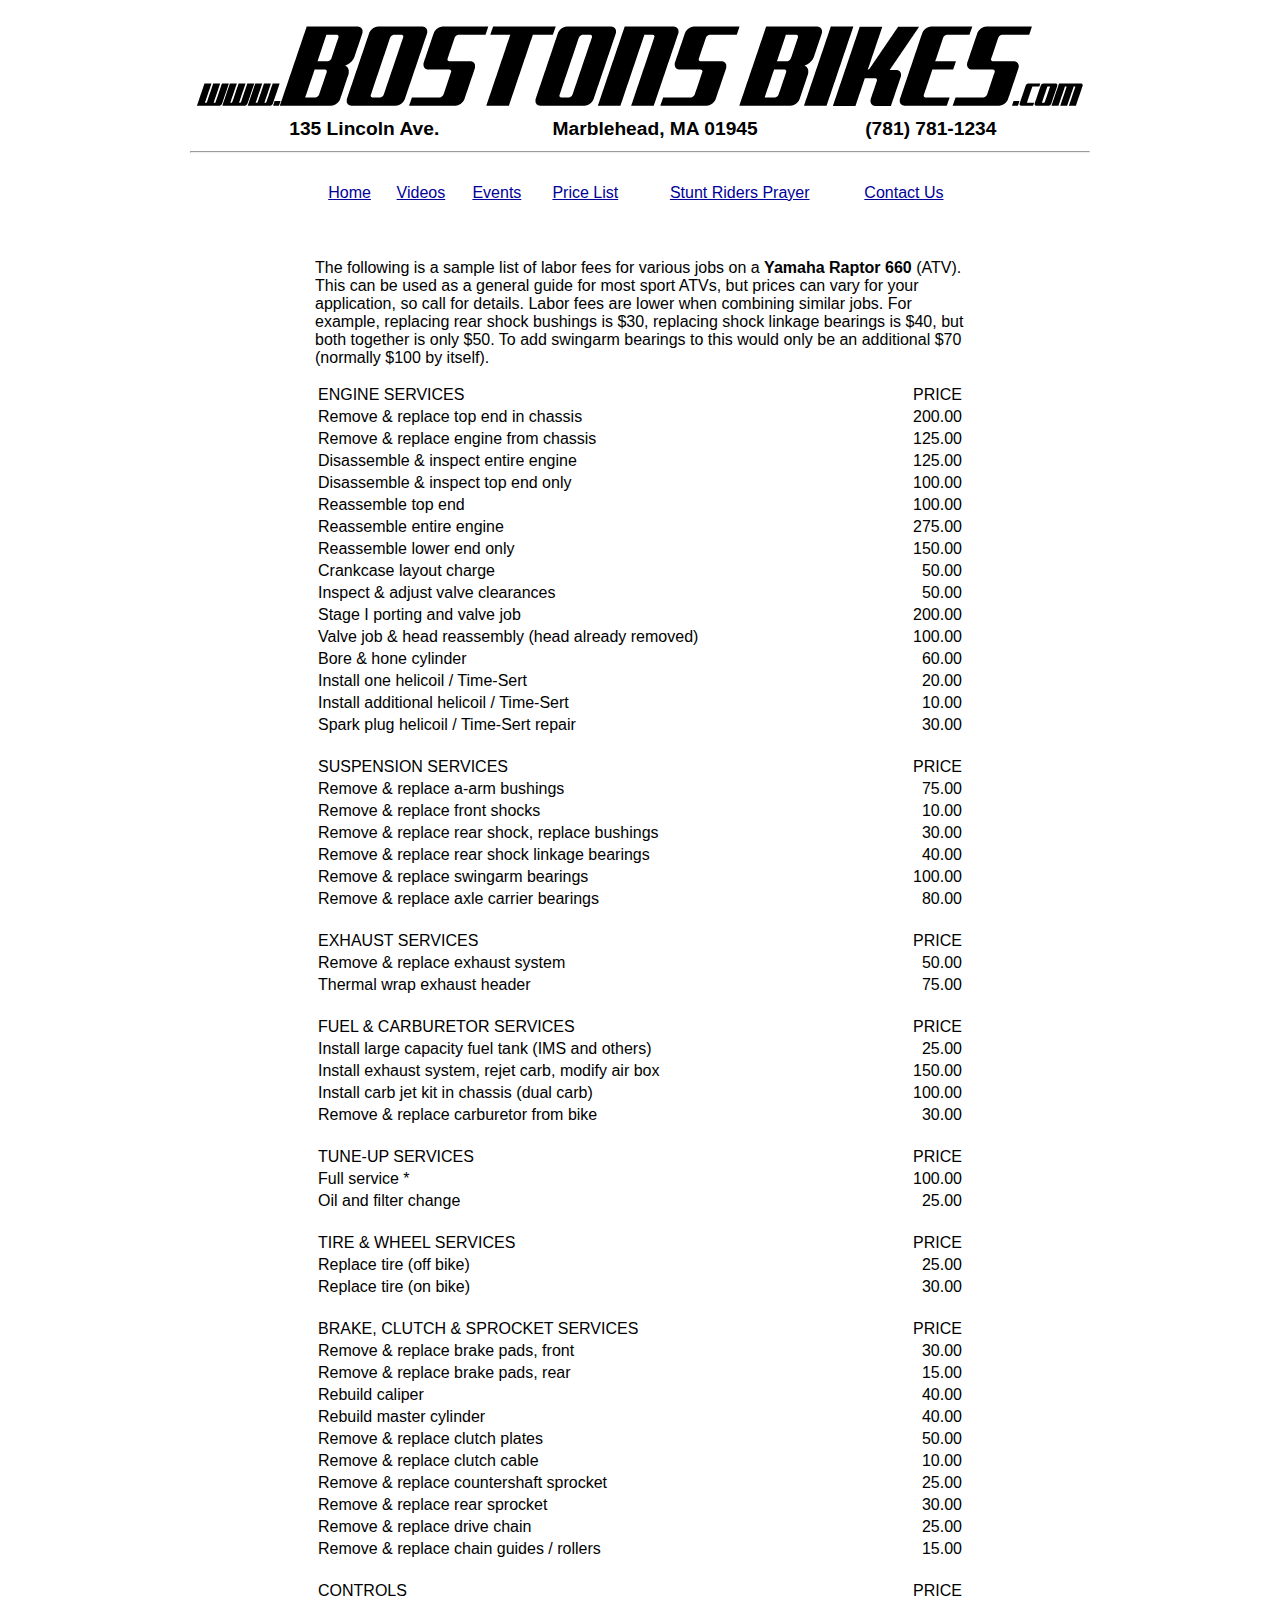
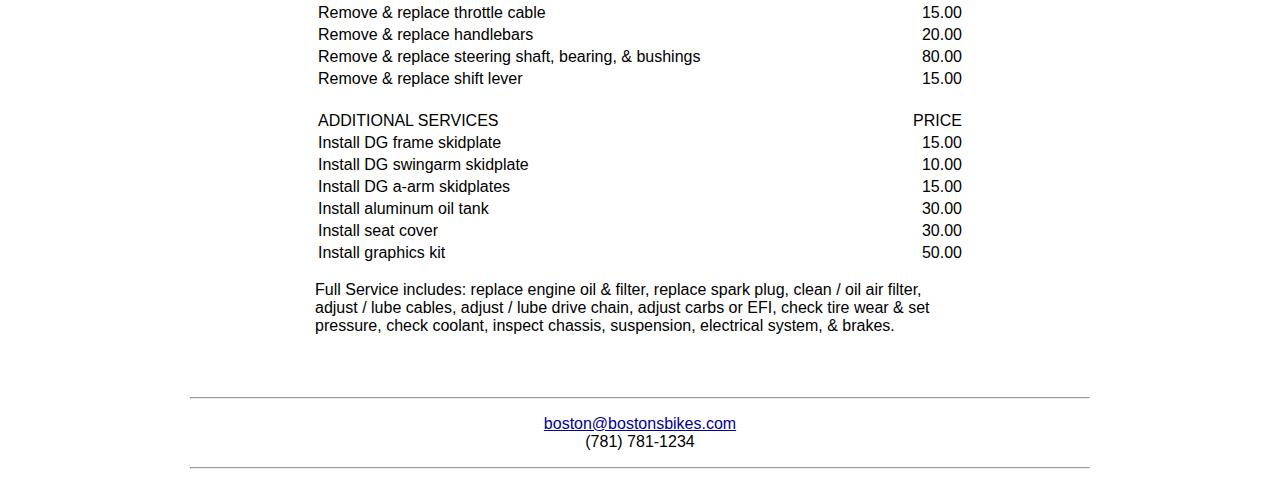
<file: YamahaRaptorPrices.html>
<?xml version="1.0" encoding="utf-8"?>
<!DOCTYPE html PUBLIC "-//W3C//DTD XHTML 1.0 Transitional//EN" "http://www.w3.org/TR/xhtml1/DTD/xhtml1-transitional.dtd">
<html xmlns="http://www.w3.org/1999/xhtml" xml:lang="en" lang="en">

<head>
    <meta http-equiv="Content-Type" content="text/html;charset=utf-8" />
    <meta name="generator" content="HTML Tidy for Linux (vers 1 September 2005), see www.w3.org" />
    <title>Boston's Bikes: Price List</title>
    <!-- <meta name="revisit-after" content="15" /> -->
    <meta name="description" content="Boston's Bikes, serving Boston area riders!" />
    <meta name="keywords" content="Bostons Bikes, Boston's Bikes, North Shore, motorcycle, ATV, dirtbike, repair, service, maintenance, custom, Suzuki, hayabusa, busa, GSXR, Yamaha, Kawasaki, Honda" />
    <meta name="distribution" content="Global" />
    <meta name="rating" content="Safe For Kids" />
    <meta name="copyright" content="Boston's Bikes" />
    <meta name="author" content="Marc Leonard" />
    <meta http-equiv="reply-to" content="Boston@bostonsbikes.com" />
    <meta http-equiv="Content-Language" content="english" />
    <link rel="stylesheet" type="text/css" href="cssdata.css" mce_href="cssdata.css" />
</head>

<body class="body">

    <img class="logo" src="images/BostonsBikesLogoWebTitle.gif" alt="Boston's Bikes Web Title" />

    <table class="address">
        <tbody>
            <tr>
                <td>135 Lincoln Ave.</td>
                <td>Marblehead, MA 01945</td>
                <td>(781) 781-1234</td>
            </tr>
        </tbody>
    </table>
    <hr>

    <table class="header">
        <tbody>
            <tr>
                <td><a href="index.html">Home</a></td>
                <td><a href="Videos.html">Videos</a></td>
                <td><a href="Events.html">Events</a></td>
                <td><a href="PriceListMenu.html">Price List</a></td>
                <td><a href="RidersPrayer.html">Stunt Riders Prayer</a></td>
                <td><a href="ContactUs.html">Contact Us</a></td>
            </tr>
        </tbody>
    </table>

    <div class="narrow">
        <br />
        <p> The following is a sample list of labor fees for various jobs on a <b>Yamaha Raptor 660</b> (ATV). This can be used as a general guide for most sport ATVs, but prices can vary for your application, so call for details. Labor fees are lower when
            combining similar jobs. For example, replacing rear shock bushings is $30, replacing shock linkage bearings is $40, but both together is only $50. To add swingarm bearings to this would only be an additional $70 (normally $100 by itself).</p>

        <table class="c23">
            <tbody>
                <tr>
                    <td class="c24">ENGINE SERVICES</td>
                    <td class="c25">PRICE</td>
                </tr>
                <tr>
                    <td class="c24">Remove &amp; replace top end in chassis</td>
                    <td class="c25">200.00</td>
                </tr>
                <tr>
                    <td class="c24">Remove &amp; replace engine from chassis</td>
                    <td class="c25">125.00</td>
                </tr>
                <tr>
                    <td class="c24">Disassemble &amp; inspect entire engine</td>
                    <td class="c25">125.00</td>
                </tr>
                <tr>
                    <td class="c24">Disassemble &amp; inspect top end only</td>
                    <td class="c25">100.00</td>
                </tr>
                <tr>
                    <td class="c24">Reassemble top end</td>
                    <td class="c25">100.00</td>
                </tr>
                <tr>
                    <td class="c24">Reassemble entire engine</td>
                    <td class="c25">275.00</td>
                </tr>
                <tr>
                    <td class="c24">Reassemble lower end only</td>
                    <td class="c25">150.00</td>
                </tr>
                <tr>
                    <td class="c24">Crankcase layout charge</td>
                    <td class="c25">50.00</td>
                </tr>
                <tr>
                    <td class="c24">Inspect &amp; adjust valve clearances</td>
                    <td class="c25">50.00</td>
                </tr>
                <tr>
                    <td class="c24">Stage I porting and valve job</td>
                    <td class="c25">200.00</td>
                </tr>
                <tr>
                    <td class="c24">Valve job &amp; head reassembly (head already removed)</td>
                    <td class="c25">100.00</td>
                </tr>
                <tr>
                    <td class="c24">Bore &amp; hone cylinder</td>
                    <td class="c25">60.00</td>
                </tr>
                <tr>
                    <td class="c24">Install one helicoil / Time-Sert</td>
                    <td class="c25">20.00</td>
                </tr>
                <tr>
                    <td class="c24">Install additional helicoil / Time-Sert</td>
                    <td class="c25">10.00</td>
                </tr>
                <tr>
                    <td class="c24">Spark plug helicoil / Time-Sert repair</td>
                    <td class="c25">30.00</td>
                </tr>
            </tbody>
        </table>
        <br />
        <table class="c23">
            <tbody>
                <tr>
                    <td class="c24">SUSPENSION SERVICES</td>
                    <td class="c25">PRICE</td>
                </tr>
                <tr>
                    <td class="c24">Remove &amp; replace a-arm bushings</td>
                    <td class="c25">75.00</td>
                </tr>
                <tr>
                    <td class="c24">Remove &amp; replace front shocks</td>
                    <td class="c25">10.00</td>
                </tr>
                <tr>
                    <td class="c24">Remove &amp; replace rear shock, replace bushings</td>
                    <td class="c25">30.00</td>
                </tr>
                <tr>
                    <td class="c24">Remove &amp; replace rear shock linkage bearings</td>
                    <td class="c25">40.00</td>
                </tr>
                <tr>
                    <td class="c24">Remove &amp; replace swingarm bearings</td>
                    <td class="c25">100.00</td>
                </tr>
                <tr>
                    <td class="c24">Remove &amp; replace axle carrier bearings</td>
                    <td class="c25">80.00</td>
                </tr>
            </tbody>
        </table>
        <br />
        <table class="c23">
            <tbody>
                <tr>
                    <td class="c24">EXHAUST SERVICES</td>
                    <td class="c25">PRICE</td>
                </tr>
                <tr>
                    <td class="c24">Remove &amp; replace exhaust system</td>
                    <td class="c25">50.00</td>
                </tr>
                <tr>
                    <td class="c24">Thermal wrap exhaust header</td>
                    <td class="c25">75.00</td>
                </tr>
            </tbody>
        </table>
        <br />
        <table class="c23">
            <tbody>
                <tr>
                    <td class="c24">FUEL &amp; CARBURETOR SERVICES</td>
                    <td class="c25">PRICE</td>
                </tr>
                <tr>
                    <td class="c24">Install large capacity fuel tank (IMS and others)</td>
                    <td class="c25">25.00</td>
                </tr>
                <tr>
                    <td class="c24">Install exhaust system, rejet carb, modify air box</td>
                    <td class="c25">150.00</td>
                </tr>
                <tr>
                    <td class="c24">Install carb jet kit in chassis (dual carb)</td>
                    <td class="c25">100.00</td>
                </tr>
                <tr>
                    <td class="c24">Remove &amp; replace carburetor from bike</td>
                    <td class="c25">30.00</td>
                </tr>
            </tbody>
        </table>
        <br />
        <table class="c23">
            <tbody>
                <tr>
                    <td class="c24">TUNE-UP SERVICES</td>
                    <td class="c25">PRICE</td>
                </tr>
                <tr>
                    <td class="c24">Full service *</td>
                    <td class="c25">100.00</td>
                </tr>
                <tr>
                    <td class="c24">Oil and filter change</td>
                    <td class="c25">25.00</td>
                </tr>
            </tbody>
        </table>
        <br />
        <table class="c23">
            <tbody>
                <tr>
                    <td class="c24">TIRE &amp; WHEEL SERVICES</td>
                    <td class="c25">PRICE</td>
                </tr>
                <tr>
                    <td class="c24">Replace tire (off bike)</td>
                    <td class="c25">25.00</td>
                </tr>
                <tr>
                    <td class="c24">Replace tire (on bike)</td>
                    <td class="c25">30.00</td>
                </tr>
            </tbody>
        </table>
        <br />
        <table class="c23">
            <tbody>
                <tr>
                    <td class="c24">BRAKE, CLUTCH &amp; SPROCKET SERVICES</td>
                    <td class="c25">PRICE</td>
                </tr>
                <tr>
                    <td class="c24">Remove &amp; replace brake pads, front</td>
                    <td class="c25">30.00</td>
                </tr>
                <tr>
                    <td class="c24">Remove &amp; replace brake pads, rear</td>
                    <td class="c25">15.00</td>
                </tr>
                <tr>
                    <td class="c24">Rebuild caliper</td>
                    <td class="c25">40.00</td>
                </tr>
                <tr>
                    <td class="c24">Rebuild master cylinder</td>
                    <td class="c25">40.00</td>
                </tr>
                <tr>
                    <td class="c24">Remove &amp; replace clutch plates</td>
                    <td class="c25">50.00</td>
                </tr>
                <tr>
                    <td class="c24">Remove &amp; replace clutch cable</td>
                    <td class="c25">10.00</td>
                </tr>
                <tr>
                    <td class="c24">Remove &amp; replace countershaft sprocket</td>
                    <td class="c25">25.00</td>
                </tr>
                <tr>
                    <td class="c24">Remove &amp; replace rear sprocket</td>
                    <td class="c25">30.00</td>
                </tr>
                <tr>
                    <td class="c24">Remove &amp; replace drive chain</td>
                    <td class="c25">25.00</td>
                </tr>
                <tr>
                    <td class="c24">Remove &amp; replace chain guides / rollers</td>
                    <td class="c25">15.00</td>
                </tr>
            </tbody>
        </table>
        <br />
        <table class="c23">
            <tbody>
                <tr>
                    <td class="c24">CONTROLS</td>
                    <td class="c25">PRICE</td>
                </tr>
                <tr>
                    <td class="c24">Remove &amp; replace throttle cable</td>
                    <td class="c25">15.00</td>
                </tr>
                <tr>
                    <td class="c24">Remove &amp; replace handlebars</td>
                    <td class="c25">20.00</td>
                </tr>
                <tr>
                    <td class="c24">Remove &amp; replace steering shaft, bearing, &amp; bushings</td>
                    <td class="c25">80.00</td>
                </tr>
                <tr>
                    <td class="c24">Remove &amp; replace shift lever</td>
                    <td class="c25">15.00</td>
                </tr>
            </tbody>
        </table>
        <br />
        <table class="c23">
            <tbody>
                <tr>
                    <td class="c24">ADDITIONAL SERVICES</td>
                    <td class="c25">PRICE</td>
                </tr>
                <tr>
                    <td class="c24">Install DG frame skidplate</td>
                    <td class="c25">15.00</td>
                </tr>
                <tr>
                    <td class="c24">Install DG swingarm skidplate</td>
                    <td class="c25">10.00</td>
                </tr>
                <tr>
                    <td class="c24">Install DG a-arm skidplates</td>
                    <td class="c25">15.00</td>
                </tr>
                <tr>
                    <td class="c24">Install aluminum oil tank</td>
                    <td class="c25">30.00</td>
                </tr>
                <tr>
                    <td class="c24">Install seat cover</td>
                    <td class="c25">30.00</td>
                </tr>
                <tr>
                    <td class="c24">Install graphics kit</td>
                    <td class="c25">50.00</td>
                </tr>
            </tbody>
        </table>
        <p>Full Service includes: replace engine oil &amp; filter, replace spark plug, clean / oil air filter, adjust / lube cables, adjust / lube drive chain, adjust carbs or EFI, check tire wear &amp; set pressure, check coolant, inspect chassis, suspension,
            electrical system, &amp; brakes.</p>
        <br />
    </div>







    <hr />
    <p><a href="mailto:boston@bostonsbikes.com">boston@bostonsbikes.com</a><br /> (781) 781-1234<br /></p>
    <hr />

</body>

</html>
</file>
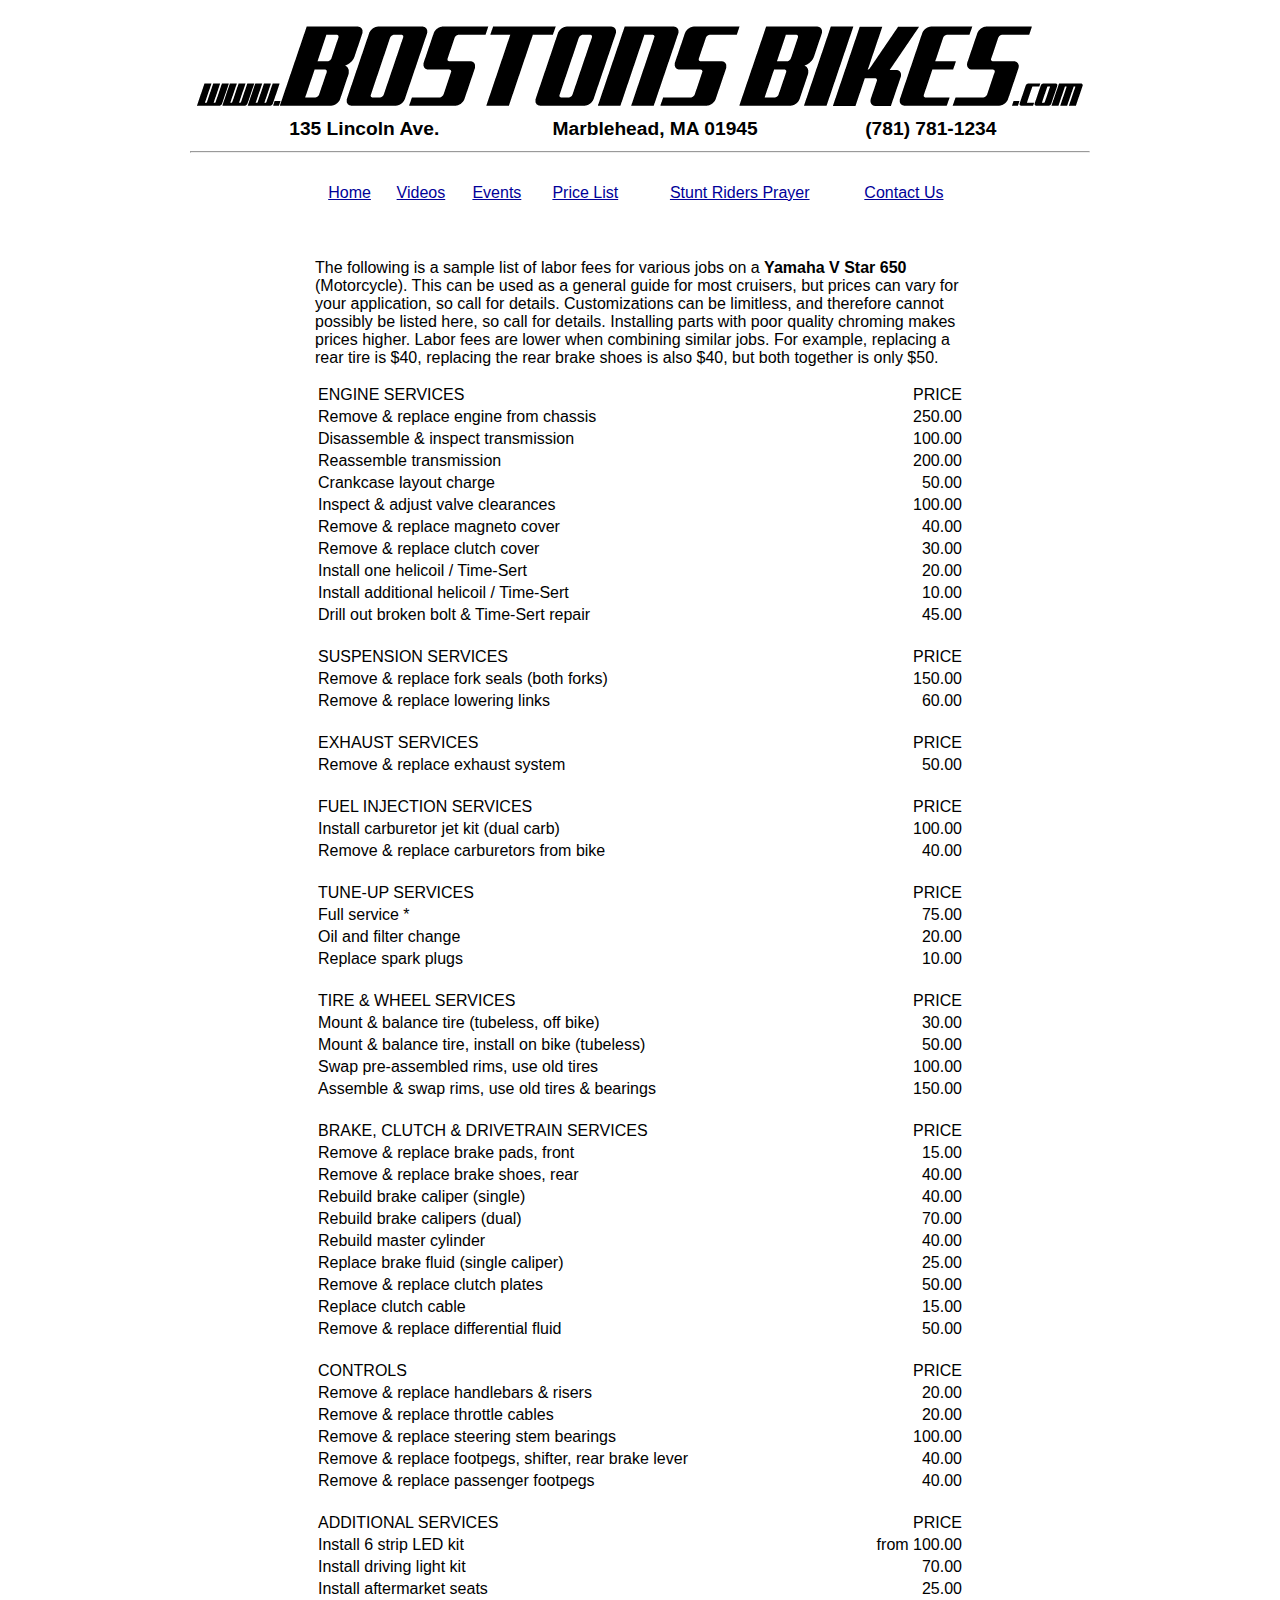
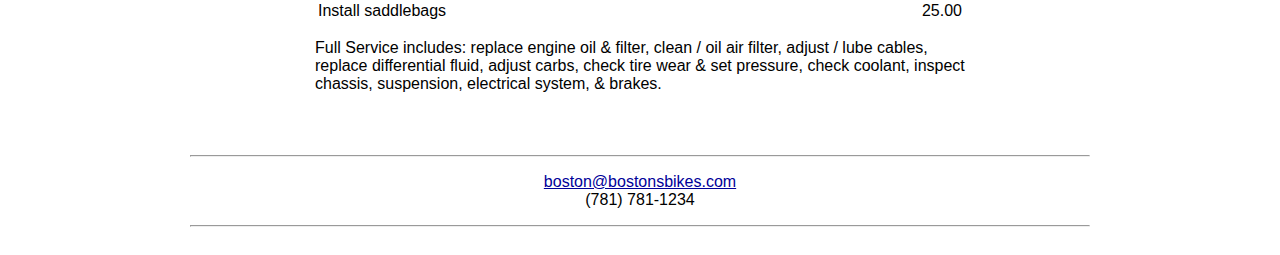
<file: YamahaVStar650Prices.html>
<?xml version="1.0" encoding="utf-8"?>
<!DOCTYPE html PUBLIC "-//W3C//DTD XHTML 1.0 Transitional//EN" "http://www.w3.org/TR/xhtml1/DTD/xhtml1-transitional.dtd">
<html xmlns="http://www.w3.org/1999/xhtml" xml:lang="en" lang="en">

<head>
    <meta http-equiv="Content-Type" content="text/html;charset=utf-8" />
    <meta name="generator" content="HTML Tidy for Linux (vers 1 September 2005), see www.w3.org" />
    <title>Boston's Bikes: Price List</title>
    <!-- <meta name="revisit-after" content="15" /> -->
    <meta name="description" content="Boston's Bikes, serving Boston area riders!" />
    <meta name="keywords" content="Bostons Bikes, Boston's Bikes, North Shore, motorcycle, ATV, dirtbike, repair, service, maintenance, custom, Suzuki, hayabusa, busa, GSXR, Yamaha, Kawasaki, Honda" />
    <meta name="distribution" content="Global" />
    <meta name="rating" content="Safe For Kids" />
    <meta name="copyright" content="Boston's Bikes" />
    <meta name="author" content="Marc Leonard" />
    <meta http-equiv="reply-to" content="Boston@bostonsbikes.com" />
    <meta http-equiv="Content-Language" content="english" />
    <link rel="stylesheet" type="text/css" href="cssdata.css" mce_href="cssdata.css" />
</head>

<body class="body">

    <img class="logo" src="images/BostonsBikesLogoWebTitle.gif" alt="Boston's Bikes Web Title" />

    <table class="address">
        <tbody>
            <tr>
                <td>135 Lincoln Ave.</td>
                <td>Marblehead, MA 01945</td>
                <td>(781) 781-1234</td>
            </tr>
        </tbody>
    </table>
    <hr>

    <table class="header">
        <tbody>
            <tr>
                <td><a href="index.html">Home</a></td>
                <td><a href="Videos.html">Videos</a></td>
                <td><a href="Events.html">Events</a></td>
                <td><a href="PriceListMenu.html">Price List</a></td>
                <td><a href="RidersPrayer.html">Stunt Riders Prayer</a></td>
                <td><a href="ContactUs.html">Contact Us</a></td>
            </tr>
        </tbody>
    </table>


    <div class="narrow">
        <br />
        <p> The following is a sample list of labor fees for various jobs on a <b>Yamaha V Star 650</b> (Motorcycle). This can be used as a general guide for most cruisers, but prices can vary for your application, so call for details. Customizations can
            be limitless, and therefore cannot possibly be listed here, so call for details. Installing parts with poor quality chroming makes prices higher. Labor fees are lower when combining similar jobs. For example, replacing a rear tire is $40,
            replacing the rear brake shoes is also $40, but both together is only $50.</p>

        <table class="c23">
            <tbody>
                <tr>
                    <td class="c24">ENGINE SERVICES</td>
                    <td class="c25">PRICE</td>
                </tr>
                <tr>
                    <td class="c24">Remove &amp; replace engine from chassis</td>
                    <td class="c25">250.00</td>
                </tr>
                <tr>
                    <td class="c24">Disassemble &amp; inspect transmission</td>
                    <td class="c25">100.00</td>
                </tr>
                <tr>
                    <td class="c24">Reassemble transmission</td>
                    <td class="c25">200.00</td>
                </tr>
                <tr>
                    <td class="c24">Crankcase layout charge</td>
                    <td class="c25">50.00</td>
                </tr>
                <tr>
                    <td class="c24">Inspect &amp; adjust valve clearances</td>
                    <td class="c25">100.00</td>
                </tr>
                <tr>
                    <td class="c24">Remove &amp; replace magneto cover</td>
                    <td class="c25">40.00</td>
                </tr>
                <tr>
                    <td class="c24">Remove &amp; replace clutch cover</td>
                    <td class="c25">30.00</td>
                </tr>
                <tr>
                    <td class="c24">Install one helicoil / Time-Sert</td>
                    <td class="c25">20.00</td>
                </tr>
                <tr>
                    <td class="c24">Install additional helicoil / Time-Sert</td>
                    <td class="c25">10.00</td>
                </tr>
                <tr>
                    <td class="c24">Drill out broken bolt &amp; Time-Sert repair</td>
                    <td class="c25">45.00</td>
                </tr>
            </tbody>
        </table>
        <br />
        <table class="c23">
            <tbody>
                <tr>
                    <td class="c24">SUSPENSION SERVICES</td>
                    <td class="c25">PRICE</td>
                </tr>
                <tr>
                    <td class="c24">Remove &amp; replace fork seals (both forks)</td>
                    <td class="c25">150.00</td>
                </tr>
                <tr>
                    <td class="c24">Remove &amp; replace lowering links</td>
                    <td class="c25">60.00</td>
                </tr>
            </tbody>
        </table>
        <br />
        <table class="c23">
            <tbody>
                <tr>
                    <td class="c24">EXHAUST SERVICES</td>
                    <td class="c25">PRICE</td>
                </tr>
                <tr>
                    <td class="c24">Remove &amp; replace exhaust system</td>
                    <td class="c25">50.00</td>
                </tr>
            </tbody>
        </table>
        <br />
        <table class="c23">
            <tbody>
                <tr>
                    <td class="c24">FUEL INJECTION SERVICES</td>
                    <td class="c25">PRICE</td>
                </tr>
                <tr>
                    <td class="c24">Install carburetor jet kit (dual carb)</td>
                    <td class="c25">100.00</td>
                </tr>
                <tr>
                    <td class="c24">Remove &amp; replace carburetors from bike</td>
                    <td class="c25">40.00</td>
                </tr>
            </tbody>
        </table>
        <br />
        <table class="c23">
            <tbody>
                <tr>
                    <td class="c24">TUNE-UP SERVICES</td>
                    <td class="c25">PRICE</td>
                </tr>
                <tr>
                    <td class="c24">Full service *</td>
                    <td class="c25">75.00</td>
                </tr>
                <tr>
                    <td class="c24">Oil and filter change</td>
                    <td class="c25">20.00</td>
                </tr>
                <tr>
                    <td class="c24">Replace spark plugs</td>
                    <td class="c25">10.00</td>
                </tr>
            </tbody>
        </table>
        <br />
        <table class="c23">
            <tbody>
                <tr>
                    <td class="c24">TIRE &amp; WHEEL SERVICES</td>
                    <td class="c25">PRICE</td>
                </tr>
                <tr>
                    <td class="c24">Mount &amp; balance tire (tubeless, off bike)</td>
                    <td class="c25">30.00</td>
                </tr>
                <tr>
                    <td class="c24">Mount &amp; balance tire, install on bike (tubeless) </td>
                    <td class="c25">50.00</td>
                </tr>
                <tr>
                    <td class="c24">Swap pre-assembled rims, use old tires</td>
                    <td class="c25">100.00</td>
                </tr>
                <tr>
                    <td class="c24">Assemble &amp; swap rims, use old tires &amp; bearings</td>
                    <td class="c25">150.00</td>
                </tr>
            </tbody>
        </table>
        <br />
        <table class="c23">
            <tbody>
                <tr>
                    <td class="c24">BRAKE, CLUTCH &amp; DRIVETRAIN SERVICES</td>
                    <td class="c25">PRICE</td>
                </tr>
                <tr>
                    <td class="c24">Remove &amp; replace brake pads, front</td>
                    <td class="c25">15.00</td>
                </tr>
                <tr>
                    <td class="c24">Remove &amp; replace brake shoes, rear</td>
                    <td class="c25">40.00</td>
                </tr>
                <tr>
                    <td class="c24">Rebuild brake caliper (single)</td>
                    <td class="c25">40.00</td>
                </tr>
                <tr>
                    <td class="c24">Rebuild brake calipers (dual)</td>
                    <td class="c25">70.00</td>
                </tr>
                <tr>
                    <td class="c24">Rebuild master cylinder</td>
                    <td class="c25">40.00</td>
                </tr>
                <tr>
                    <td class="c24">Replace brake fluid (single caliper)</td>
                    <td class="c25">25.00</td>
                </tr>
                <tr>
                    <td class="c24">Remove &amp; replace clutch plates</td>
                    <td class="c25">50.00</td>
                </tr>
                <tr>
                    <td class="c24">Replace clutch cable</td>
                    <td class="c25">15.00</td>
                </tr>
                <tr>
                    <td class="c24">Remove &amp; replace differential fluid</td>
                    <td class="c25">50.00</td>
                </tr>
            </tbody>
        </table>
        <br />
        <table class="c23">
            <tbody>
                <tr>
                    <td class="c24">CONTROLS</td>
                    <td class="c25">PRICE</td>
                </tr>
                <tr>
                    <td class="c24">Remove &amp; replace handlebars &amp; risers</td>
                    <td class="c25">20.00</td>
                </tr>
                <tr>
                    <td class="c24">Remove &amp; replace throttle cables</td>
                    <td class="c25">20.00</td>
                </tr>
                <tr>
                    <td class="c24">Remove &amp; replace steering stem bearings</td>
                    <td class="c25">100.00</td>
                </tr>
                <tr>
                    <td class="c24">Remove &amp; replace footpegs, shifter, rear brake lever</td>
                    <td class="c25">40.00</td>
                </tr>
                <tr>
                    <td class="c24">Remove &amp; replace passenger footpegs</td>
                    <td class="c25">40.00</td>
                </tr>
            </tbody>
        </table>
        <br />
        <table class="c23">
            <tbody>
                <tr>
                    <td class="c24">ADDITIONAL SERVICES</td>
                    <td class="c25">PRICE</td>
                </tr>
                <tr>
                    <td class="c24">Install 6 strip LED kit</td>
                    <td class="c25">from 100.00</td>
                </tr>
                <tr>
                    <td class="c24">Install driving light kit</td>
                    <td class="c25">70.00</td>
                </tr>
                <tr>
                    <td class="c24">Install aftermarket seats</td>
                    <td class="c25">25.00</td>
                </tr>
                <tr>
                    <td class="c24">Install saddlebags</td>
                    <td class="c25">25.00</td>
                </tr>
            </tbody>
        </table>
        <p>Full Service includes: replace engine oil &amp; filter, clean / oil air filter, adjust / lube cables, replace differential fluid, adjust carbs, check tire wear &amp; set pressure, check coolant, inspect chassis, suspension, electrical system,
            &amp; brakes.
        </p>
        <br />
    </div>







    <hr />
    <p><a href="mailto:boston@bostonsbikes.com">boston@bostonsbikes.com</a><br /> (781) 781-1234<br /></p>
    <hr />

</body>

</html>
</file>
<file: cssdata.css>
:link {
    color: #000099
}

:visited {
    color: #000099
}

:active {
    color: #000099
}

body.body {
    margin: auto;
    padding: 20px;
    width: 900px;
    font-family: sans-serif;
    text-align: center;
    vertical-align: middle;
    color: black;
}

div.narrow {
    margin: auto;
    padding: 20px;
    width: 650px;
    font-family: sans-serif;
    text-align: left;
    vertical-align: middle;
    color: black;
}

div.moreNarrow {
    margin: auto;
    padding: 20px;
    width: 475px;
    font-family: sans-serif;
    text-align: left;
    vertical-align: middle;
    color: black;
}


/* TABLES */

table.c2 {
    margin: auto;
    font-family: impact;
}

table.c4 {
    margin: auto;
    height: 100px;
    text-align: left;
}

table.highlights {
    margin: auto;
    width: 850px;
    height: 204px;
    text-align: left;
    padding: 10px;
}

table.brands {
    margin: auto;
    padding-bottom: 10px;
    height: 70px;
    text-align: left;
}

table.c16 {
    margin: auto;
    font-style: normal;
    font-variant: normal;
    font-weight: normal;
    font-size: 11px;
    line-height: normal;
}

table.c19 {
    margin: auto;
    height: 500px;
    text-align: left;
}

table.c23 {
    margin: auto;
}

table.header {
    margin: auto;
    width: 650px;
    text-align: center;
    padding-top: 20px;
}

table.address {
    margin: auto;
    text-align: center;
    vertical-align: middle;
    font-size: larger;
    font-weight: bold;
    width: 800px;
}


/* CELL DATA */

td.c1 {
    vertical-align: middle;
    text-align: center;
    font-family: impact;
}

td.services {
    font-size: larger;
    font-weight: bold;
    vertical-align: middle;
}

td.links {
    font-size: larger;
    vertical-align: top;
    text-align: left;
}

td.c14 {
    font-weight: bold;
}

td.c15 {
    text-align: center;
    padding-top: 10px;
}

td.c18 {
    width: 725px;
    vertical-align: top;
    text-align: left;
    font-size: 20px;
}

td.c21 {
    vertical-align: bottom;
}

td.c22 {
    vertical-align: top;
    text-align: center;
    padding: 20px;
}

td.c24 {
    width: 700px;
}

td.c25 {
    width: 100px;
    text-align: right;
}


/* IMAGES */

img.logo {
    height: 95px;
}

img.yamaha {
    padding: 10px;
    width: 287px;
    height: 63px;
}

img.honda {
    padding: 10px;
    width: 72px;
    height: 60px;
}

img.suzuki {
    padding: 10px;
    width: 288px;
    height: 62px;
}

img.kawasaki {
    padding: 10px;
    width: 155px;
    height: 60px;
}

img.star {
    height: 200px;
}
</file>
